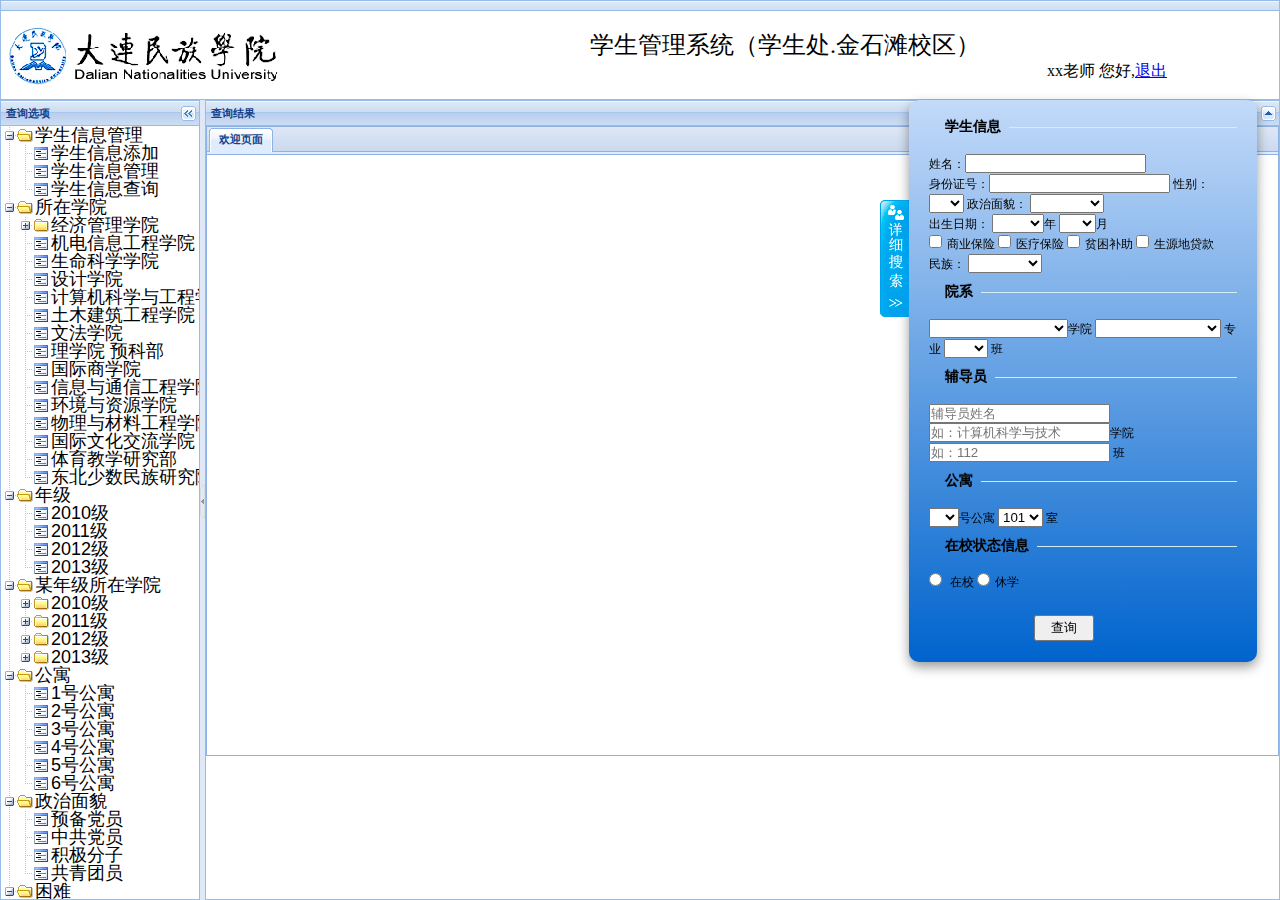
<file: web/mis_stu_main/index.html>
<!DOCTYPE html PUBLIC "-//W3C//DTD XHTML 1.0 Transitional//EN" "http://www.w3.org/TR/xhtml1/DTD/xhtml1-transitional.dtd">
<html xmlns="http://www.w3.org/1999/xhtml">
  <head>
  	<meta http-equiv="content-type" content="text/html;charset=utf-8">
    <title>学生信息管理系统(学生处.金石滩分校区)</title>
	 	<script type="text/javascript" src="static/js/UserAddFn.js"></script>
	 	<script type="text/javascript" src="static/js/UserManageFn.js"></script>
	 	<script type="text/javascript" src="static/js/UserQueryFn.js"></script>
	 	
	 	<script type="text/javascript" src="static/js/PayOutAddFn.js"></script>
	 	<script type="text/javascript" src="static/js/PayOutManageFn.js"></script>
	 	<script type="text/javascript" src="static/js/PayOutQueryFn.js"></script>
	 	
	 	<script type="text/javascript" src="static/js/InComeAddFn.js"></script>
	 	<script type="text/javascript" src="static/js/InComeManageFn.js"></script>
	 	<script type="text/javascript" src="static/js/InComeQueryFn.js"></script>
	 	
	 	<script type="text/javascript" src="Ext/adapter/ext/ext-base.js"></script>
    	<script type="text/javascript" src="Ext/ext-all-debug.js"></script>
    	<link rel="stylesheet" type="text/css" href="Ext/resources/css/ext-all.css">
    	<script type="text/javascript" src="index.js"></script>
    	<script type="text/javascript" src="static/js/menu.js"></script>
    	<script type="text/javascript" src="static/js/main.js"></script>
        <!-- 浮动窗 -->
    	<LINK rel=stylesheet type=text/css href="static/css/float.css">
     	<SCRIPT type=text/javascript src="static/js/jquery.js"></SCRIPT> 
    	<SCRIPT type=text/javascript src="static/js/kefu.js"></SCRIPT>
  	</head>
  
  <body>
  	<div id="floatTools" class="float0831">
          <div class=floatL> 
            <a style="DISPLAY: none" id="aFloatTools_Show" class="btnOpen" title=选择 onclick="javascript:$('#divFloatToolsView').animate({width: 'show', opacity: 'show'}, 'normal',function(){ $('#divFloatToolsView').show();kf_setCookie('RightFloatShown', 1, '', '/'); });$('#aFloatTools_Show').attr('style','display:none');$('#aFloatTools_Hide').attr('style','display:block');" 
            href="javascript:void(0);">展开</a> 
            <a id="aFloatTools_Hide" class="btnCtn" title=关闭 onclick="javascript:$('#divFloatToolsView').animate({width: 'hide', opacity: 'hide'}, 'normal',function(){ $('#divFloatToolsView').hide();kf_setCookie('RightFloatShown', 0, '', '/'); });$('#aFloatTools_Show').attr('style','display:block');$('#aFloatTools_Hide').attr('style','display:none');" href="javascript:void(0);">收缩 </a> 
        </div>
        <div id="divFloatToolsView" class="floatR">
            <div class=cn>
              <form action="" method="get" id="selections"> 
                <fieldset class="radios">
                    <legend>学生信息   </legend> 
                    <label for="">
                    姓名：<input type="text" />  <br />  
                    身份证号：<input type="text" />
                    
                        <!-- <label for="radio-01" class="label_radio">
                            <input type="radio" checked="" value="1" id="radio-01" name="sample-radio" />男
                        </label>
                        <label for="radio-02" class="label_radio">
                            <input type="radio" value="1" id="radio-02" name="sample-radio" />女
                        </label> -->
                        性别：
                        <select name="" id=""><option value=""></option><option value="">男</option><option value="">女</option></select>
                        政治面貌：
                        <select name="selectFace" id="selectFace">
                            <option value=""></option>
                            <option value="1">党员</option>
                            <option value="2">预备党员</option>
                            <option value="">团员</option>
                            <option value="">群众</option>
                        </select><br>
                        出生日期：<!-- <input type="text" id="year"/> -->
                        <select name="" id="">
                            <option value=""></option>
                            <option value="">1995</option>
                            <option value="">1994</option>
                            <option value="">1993</option>
                            <option value="">1992</option>
                            <option value="">1991</option>
                            <option value="">1990</option>
                        </select>年
                        <select name="selectMonth" id="selectMonth">
                            <option value=""></option>
                            <option value="">1</option>
                            <option value="">2</option>
                            <option value="">3</option>
                            <option value="">4</option>
                            <option value="">5</option>
                            <option value="">6</option>
                            <option value="">7</option>
                            <option value="">8</option>
                            <option value="">9</option>
                            <option value="">10</option>
                            <option value="">11</option>
                            <option value="">12</option>
                        </select>月<br>
                        <input type="checkbox" value="" />商业保险
                        <input type="checkbox" value="" />医疗保险
                        <input type="checkbox" value="" />贫困补助
                        <input type="checkbox" value="" />生源地贷款 <br>
                        民族：<!-- <input type="text" id="nationality" /> -->
                        <select name="" id="">
                            <option value=""></option>
                            <option value="">汉族</option>
                            <option value="">布依族</option>
                            <option value="">白族</option>
                            <option value="">苗族</option>
                            <option value="">藏族</option>
                            <option value="">维吾尔族</option>
                            <option value="">苗族</option>
                            <option value="">彝族</option>
                            <option value="">壮族 </option>
                            <option value="">朝鲜族</option>
                            <option value="">满族</option>
                            <option value="">侗族</option>
                            <option value="">土家族 </option>
                            <option value="">哈尼族</option>
                            <option value="">哈萨克族</option>
                            <option value="">傣族</option>
                            <option value="">黎族</option>
                            <option value="">僳僳族</option>
                            <option value="">佤族</option>
                            <option value="">畲族</option>
                        </select>
                    </label>
                </fieldset>
                <fieldset class="radios">
                    <legend>院系</legend> 
                    <label for=""><!-- <input type="text"placeholder="如：计算机科学与工程" /> -->
                        <select name="" id="">
                            <option value=""></option>
                            <option value="">计算机科学与工程</option>
                            <option value="">国际商</option>
                            <option value="">机电信息与通信工程</option>
                            <option value="">生命与科学</option>
                            <option value="">环境与资源</option>
                        </select>学院
                    <!-- <input type="text" placeholder="如：计算机科学与技术"/> -->
                        <select name="" id="">
                            <option value=""></option>
                            <option value="">计算机科学与技术</option>
                            <option value="">软件工程</option>
                            <option value="">网络工程</option>
                        </select>
                        专业</label>
                    <label for=""><!-- <input type="text" placeholder="如：112"/> --> 
                        <select name="" id="">
                            <option value=""></option>
                            <option value="">111</option>
                            <option value="">112</option>
                            <option value="">113</option>
                            <option value="">114</option>
                            <option value="">115</option>
                        </select>
                        班</label>
                  
                </fieldset>
                <fieldset class="radios">
                    <legend>辅导员</legend> 
                    <label for="">
                        <input type="text" placeholder="辅导员姓名"/>
                        <input type="text" placeholder="如：计算机科学与技术"/>学院
                        <input type="text"placeholder="如：112"> 班
                    </label>
                </fieldset>
                <fieldset class="radios">
                    <legend>公寓</legend> 
                    <label for=""> 
                        <select name="selectDepartment" id="">
                        <option value=""></option>
                        <option value="">1</option>
                        <option value="">2</option>
                        <option value="">3</option>
                        <option value="">4</option>
                        <option value="">5</option>
                        <option value="">6</option>
                        </select>号公寓
                        <!-- <input type="text" placeholder="如：203"> -->
                        <select name="" id="">
                            <option value="">101</option>
                            <option value="">102</option>
                            <option value="">103</option>
                            <option value="">104</option>
                            <option value="">105</option>
                            <option value="">106</option>
                            <option value="">107</option>
                            <option value="">108</option>
                            <option value="">109</option>
                            <option value="">110</option>
                            <option value="">111</option>
                            <option value="">112</option>
                            <option value="">113</option>
                            <option value="">114</option>
                            <option value="">115</option>
                        </select>
                        室
                    </label>

                </fieldset>
                <fieldset class="radios">
                    <legend>在校状态信息</legend> 
                     <input name="sex" type="radio" value="m" /> 在校
                     <input name="sex" type="radio" value="fm" />休学
                </fieldset> 
                <input type="submit"value="查询" name="submit">

            </form>  

 </div>
</div>
</div>
    <div id="loginForm"></div>
  </body>
</html>
</file>
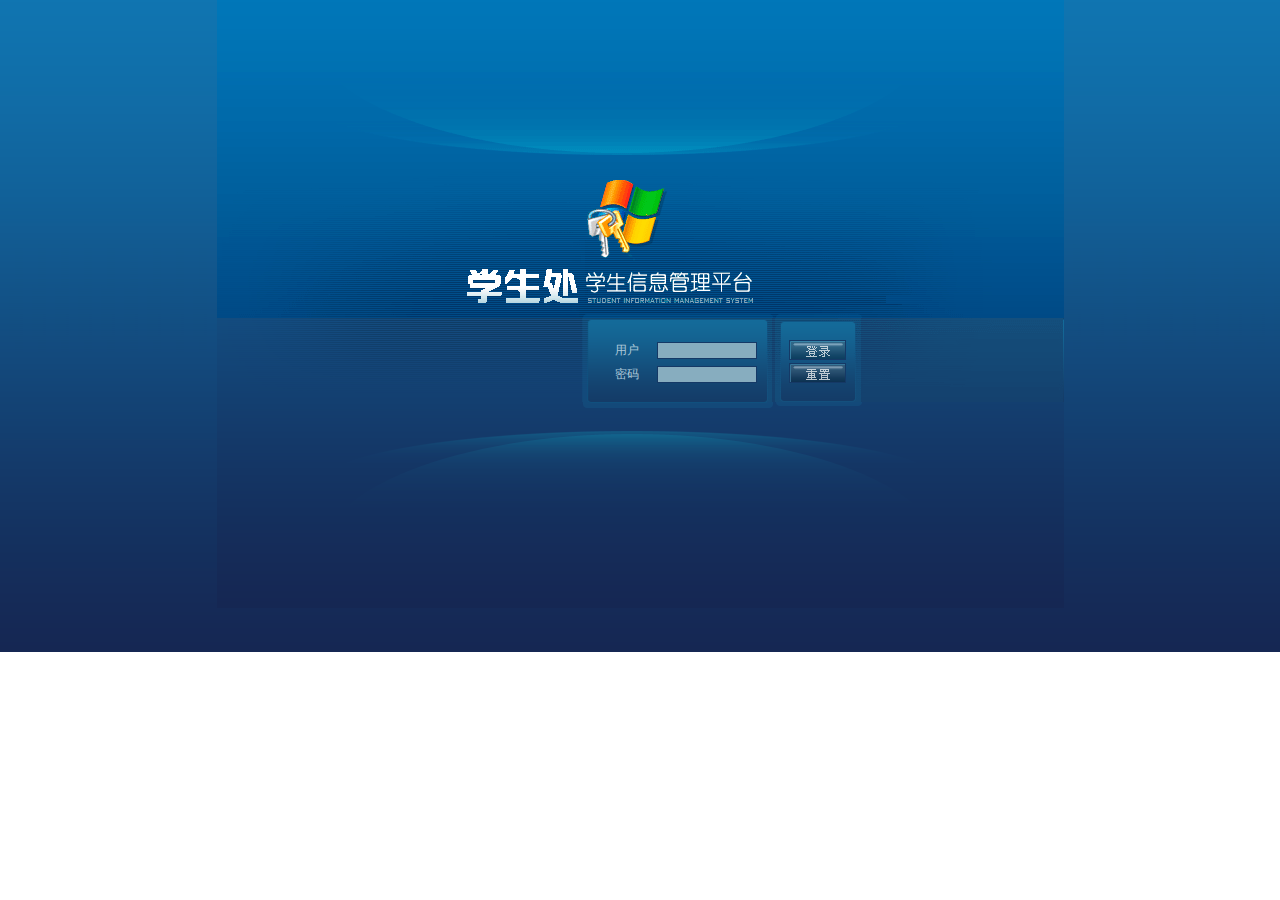
<file: web/login/login.html>
﻿<html xmlns="http://www.w3.org/1999/xhtml">
<head>
<meta http-equiv="Content-Type" content="text/html; charset=utf-8" />
<title>学生管理系统（学生处）</title>
<link rel="stylesheet" type="text/css" href="css/login.css">

</head>

<body>
<center>
<div class="third_td"></div>
<div class="table_from">
<table class="table_over">
<tr>
    <td class="fivth_td"></td>
    <td class="sixth_td">
    <form action="#" method="#">
      <table class="table_frame">
             <tr>
               <td valign="bottom" class="user_word"><div align="left"><span class="STYLE3">用户</span></div></td>
               <td class="little_space" valign="bottom">&nbsp;</td>
                <td valign="bottom" class="form_td">
                  <div align="left">
                    <input type="text" name="textfield" id="textfield">
                  </div>
                </td>
             </tr>
             <tr>
               <td valign="bottom" class="user_word"><div align="left"><span class="STYLE3">密码</span></div></td>
               <td class="little_space" valign="bottom">&nbsp;</td>
               <td valign="bottom" class="form_td">
                <input type="password" name="textfield2" id="textfield2">
               </td>
             </tr>
        </table>
        <input type="submit" class="form_btn" value="" id="submit">
        <br />
        <input type="reset" class="form_btn" value="" id="reset">
    </form>
    </td>
</tr>
<tr>
</tr>
</table>
</div>
<div class="eighteen_td"></div>
</center>
</body>
</html>
</file>
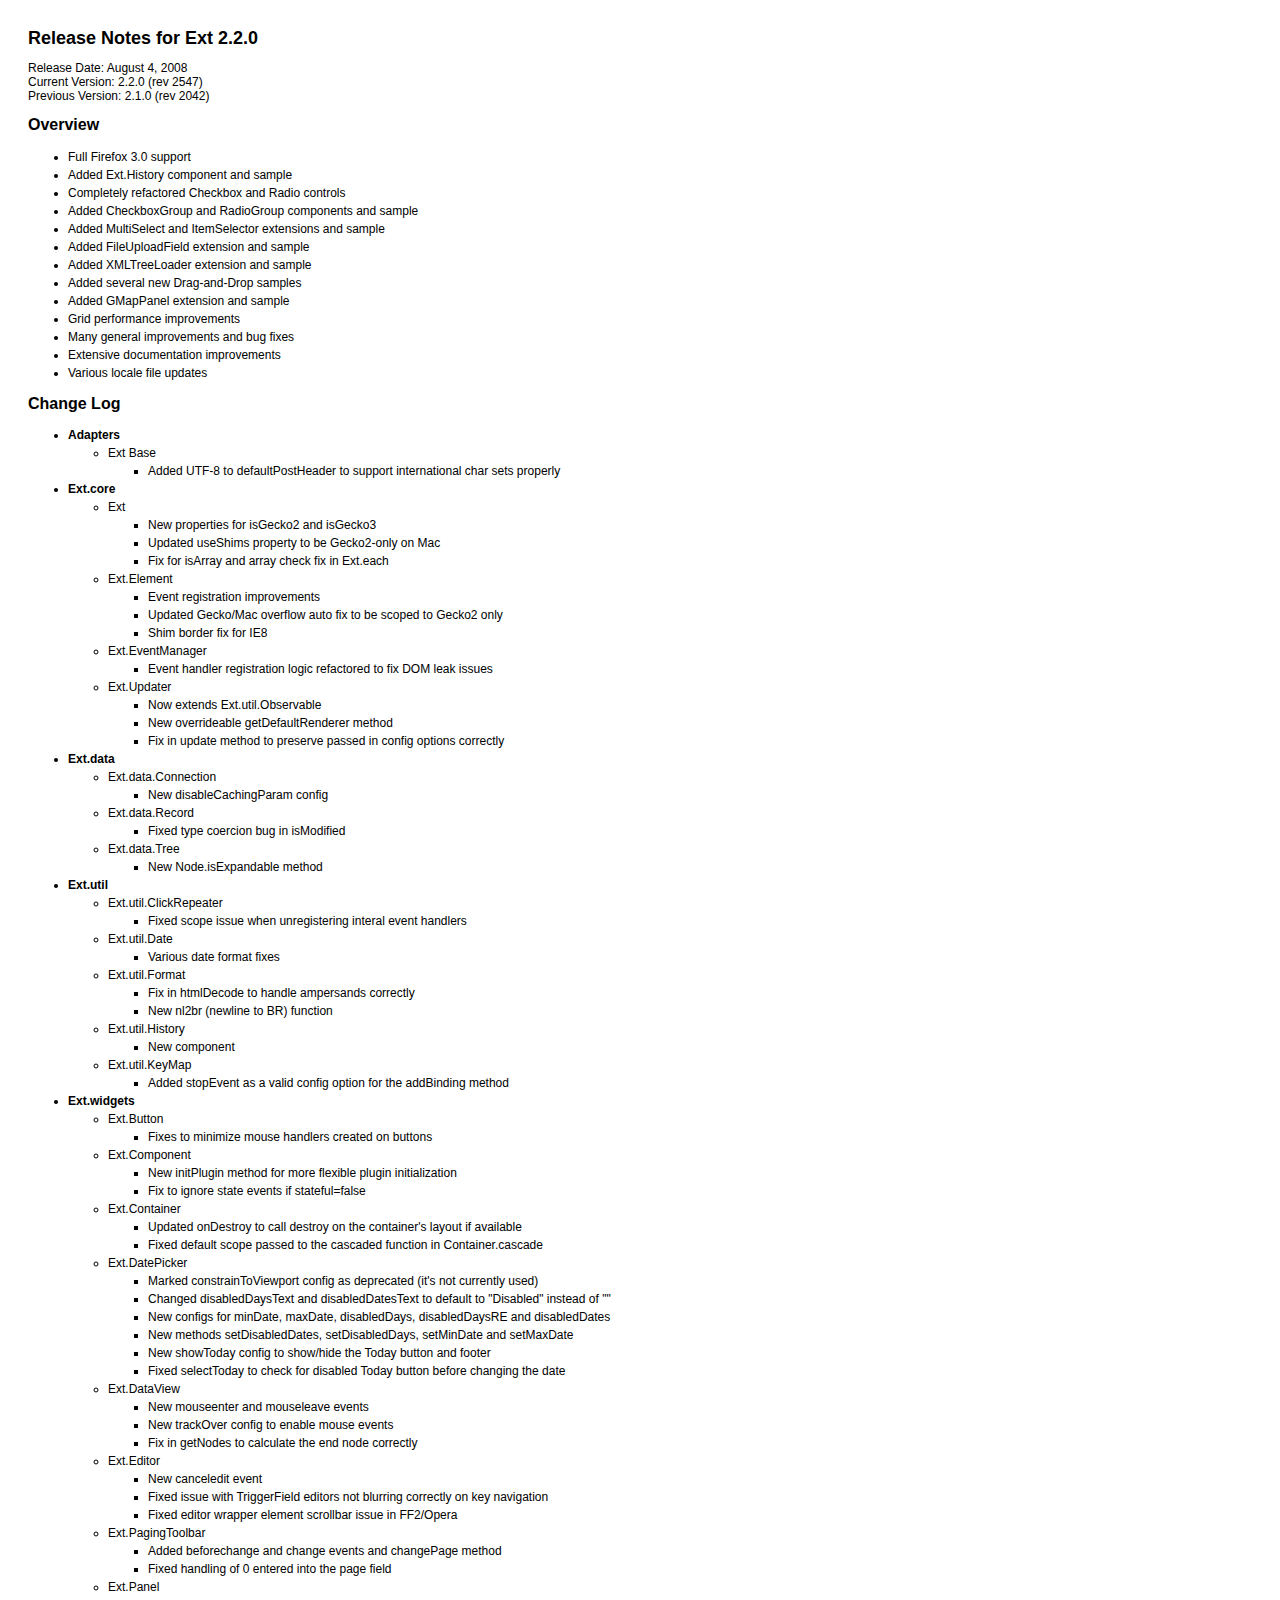
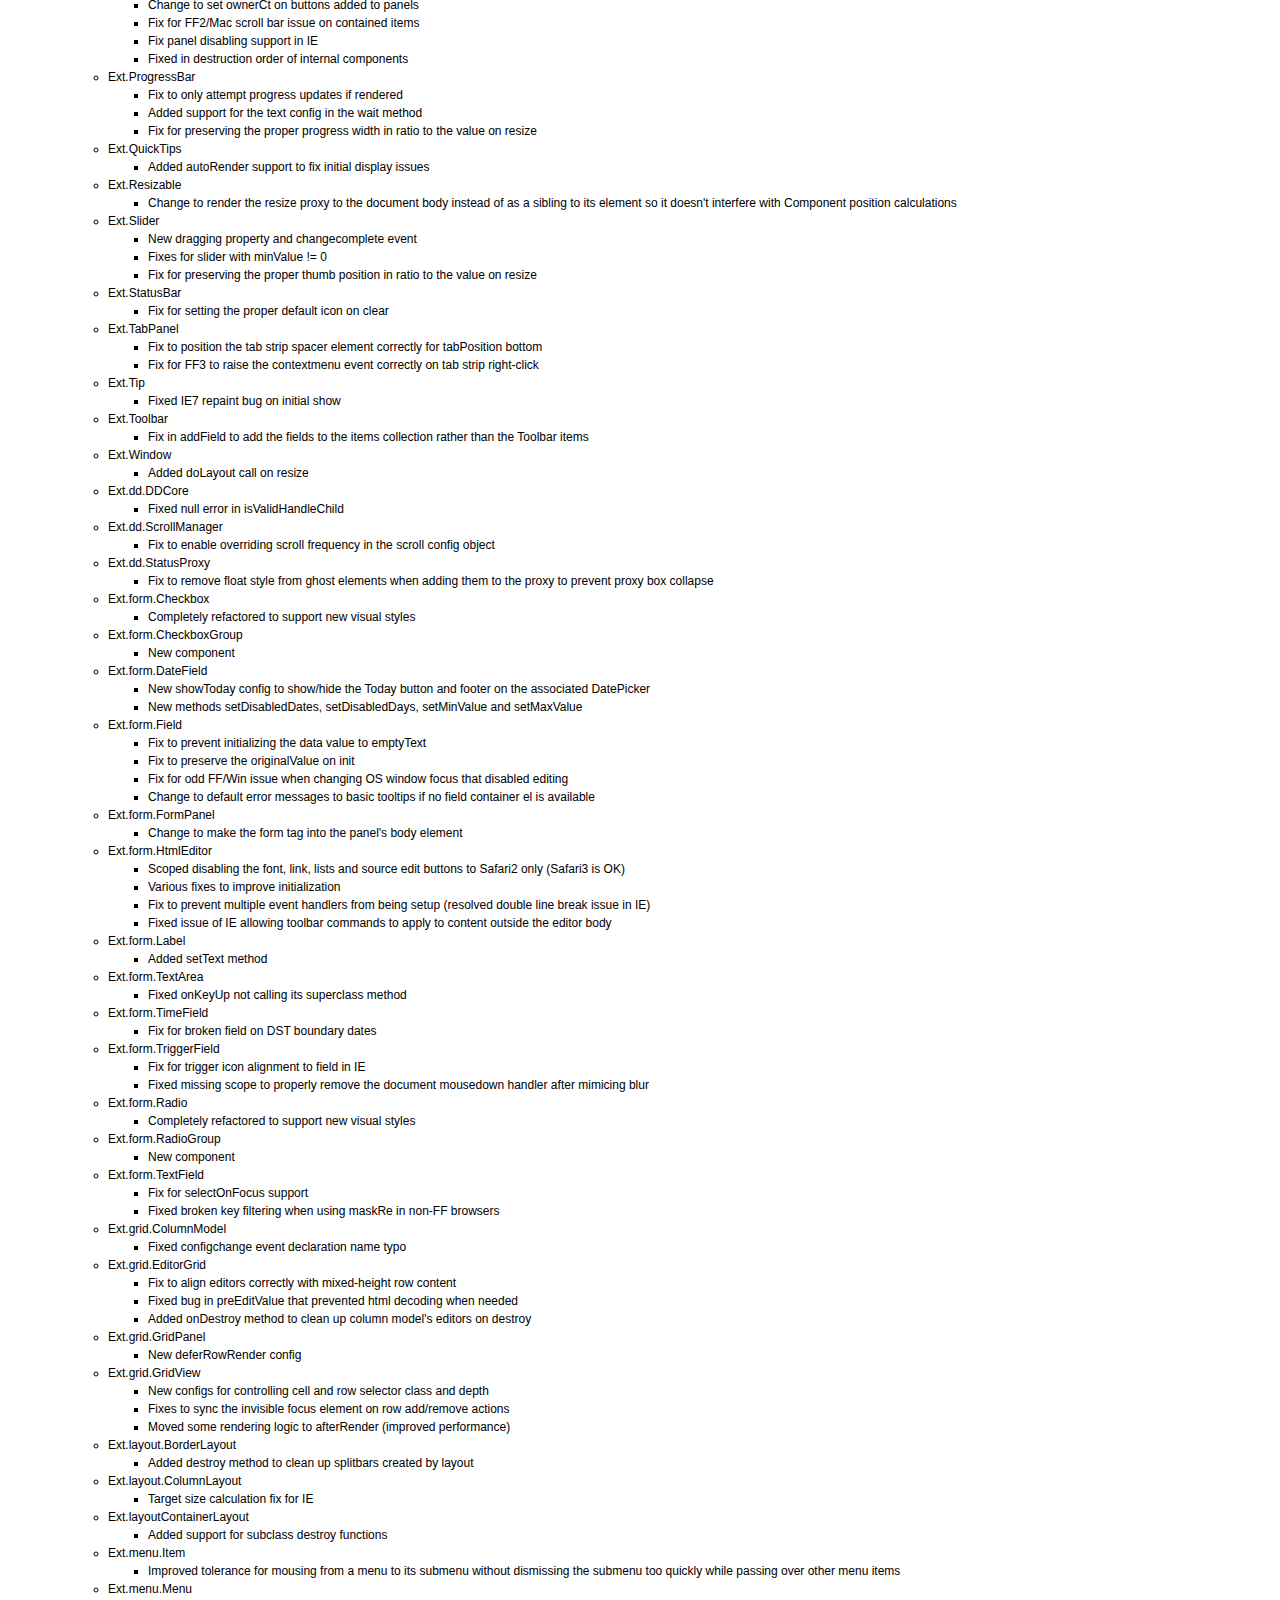
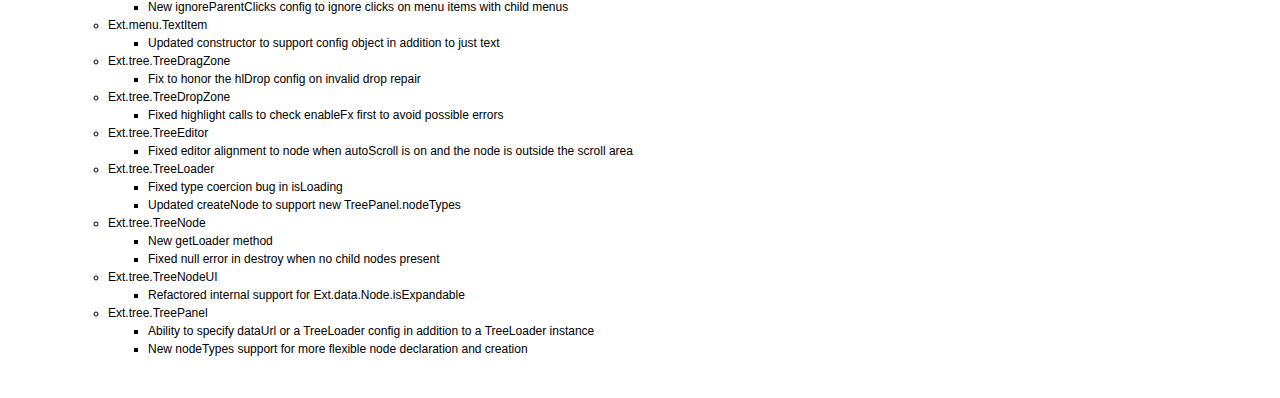
<file: web/mis_stu_main/Ext/CHANGES.html>
<html>
<head>
	<title>Ext Release Notes for 2.2.0</title>
	<style>
		* {
			font-family: 'helvetica', tahoma, verdana, sans-serif;
			font-size: 12px;
		}
		body { padding: 20px; }
		h1 { font-size: 18px; }
		h2 { font-size: 16px; }
		h3 { font-size: 14px; }
		li { padding: 2px 0; }
	</style>
</head>

<body>

<h1>Release Notes for Ext 2.2.0</h1>

<p>
	Release Date: August 4, 2008<br/>
	Current Version: 2.2.0 (rev 2547) <br/>
	Previous Version: 2.1.0 (rev 2042)
</p>

<h2>Overview</h2>
<ul>
	<li>Full Firefox 3.0 support</li>
	<li>Added Ext.History component and sample</li>
	<li>Completely refactored Checkbox and Radio controls</li>
	<li>Added CheckboxGroup and RadioGroup components and sample</li>
	<li>Added MultiSelect and ItemSelector extensions and sample</li>
	<li>Added FileUploadField extension and sample</li>
	<li>Added XMLTreeLoader extension and sample</li>
	<li>Added several new Drag-and-Drop samples</li>
	<li>Added GMapPanel extension and sample</li>
	<li>Grid performance improvements</li>
	<li>Many general improvements and bug fixes</li>
	<li>Extensive documentation improvements</li>
	<li>Various locale file updates</li>
</ul>

<h2>Change Log</h2>
<ul>
	<li><strong>Adapters</strong></li>
	<ul>
		<li>Ext Base</li>
		<ul>
			<li>Added UTF-8 to defaultPostHeader to support international char sets properly</li>
		</ul>
	</ul>

	<li><strong>Ext.core</strong></li>
	<ul>
		<li>Ext</li>
		<ul>
			<li>New properties for isGecko2 and isGecko3</li>
			<li>Updated useShims property to be Gecko2-only on Mac</li>
			<li>Fix for isArray and array check fix in Ext.each</li>
		</ul>
		<li>Ext.Element</li>
		<ul>
			<li>Event registration improvements</li>
			<li>Updated Gecko/Mac overflow auto fix to be scoped to Gecko2 only</li>
			<li>Shim border fix for IE8</li>
		</ul>
		<li>Ext.EventManager</li>
		<ul>
			<li>Event handler registration logic refactored to fix DOM leak issues</li>
		</ul>
		<li>Ext.Updater</li>
		<ul>
			<li>Now extends Ext.util.Observable</li>
			<li>New overrideable getDefaultRenderer method</li>
			<li>Fix in update method to preserve passed in config options correctly</li>
		</ul>
	</ul>

	<li><strong>Ext.data</strong></li>
	<ul>
		<li>Ext.data.Connection</li>
		<ul>
			<li>New disableCachingParam config</li>
		</ul>
		<li>Ext.data.Record</li>
		<ul>
			<li>Fixed type coercion bug in isModified</li>
		</ul>
		<li>Ext.data.Tree</li>
		<ul>
			<li>New Node.isExpandable method</li>
		</ul>
	</ul>

	<li><strong>Ext.util</strong></li>
	<ul>
		<li>Ext.util.ClickRepeater</li>
		<ul>
			<li>Fixed scope issue when unregistering interal event handlers</li>
		</ul>
		<li>Ext.util.Date</li>
		<ul>
			<li>Various date format fixes</li>
		</ul>
		<li>Ext.util.Format</li>
		<ul>
			<li>Fix in htmlDecode to handle ampersands correctly</li>
			<li>New nl2br (newline to BR) function</li>
		</ul>
		<li>Ext.util.History</li>
		<ul>
			<li>New component</li>
		</ul>
		<li>Ext.util.KeyMap</li>
		<ul>
			<li>Added stopEvent as a valid config option for the addBinding method</li>
		</ul>
	</ul>

	<li><strong>Ext.widgets</strong></li>
	<ul>
		<li>Ext.Button</li>
		<ul>
			<li>Fixes to minimize mouse handlers created on buttons</li>
		</ul>
		<li>Ext.Component</li>
		<ul>
			<li>New initPlugin method for more flexible plugin initialization</li>
			<li>Fix to ignore state events if stateful=false</li>
		</ul>
		<li>Ext.Container</li>
		<ul>
			<li>Updated onDestroy to call destroy on the container's layout if available</li>
			<li>Fixed default scope passed to the cascaded function in Container.cascade</li>
		</ul>
		<li>Ext.DatePicker</li>
		<ul>
			<li>Marked constrainToViewport config as deprecated (it's not currently used)</li>
			<li>Changed disabledDaysText and disabledDatesText to default to "Disabled" instead of ""</li>
			<li>New configs for minDate, maxDate, disabledDays, disabledDaysRE and disabledDates</li>
			<li>New methods setDisabledDates, setDisabledDays, setMinDate and setMaxDate</li>
			<li>New showToday config to show/hide the Today button and footer</li>
			<li>Fixed selectToday to check for disabled Today button before changing the date</li>
		</ul>
		<li>Ext.DataView</li>
		<ul>
			<li>New mouseenter and mouseleave events</li>
			<li>New trackOver config to enable mouse events</li>
			<li>Fix in getNodes to calculate the end node correctly</li>
		</ul>
		<li>Ext.Editor</li>
		<ul>
			<li>New canceledit event</li>
			<li>Fixed issue with TriggerField editors not blurring correctly on key navigation</li>
			<li>Fixed editor wrapper element scrollbar issue in FF2/Opera</li>
		</ul>
		<li>Ext.PagingToolbar</li>
		<ul>
			<li>Added beforechange and change events and changePage method</li>
			<li>Fixed handling of 0 entered into the page field</li>
		</ul>
		<li>Ext.Panel</li>
		<ul>
			<li>Change to set ownerCt on buttons added to panels</li>
			<li>Fix for FF2/Mac scroll bar issue on contained items</li>
			<li>Fix panel disabling support in IE</li>
			<li>Fixed in destruction order of internal components</li>
		</ul>
		<li>Ext.ProgressBar</li>
		<ul>
			<li>Fix to only attempt progress updates if rendered</li>
			<li>Added support for the text config in the wait method</li>
			<li>Fix for preserving the proper progress width in ratio to the value on resize</li>
		</ul>
		<li>Ext.QuickTips</li>
		<ul>
			<li>Added autoRender support to fix initial display issues</li>
		</ul>
		<li>Ext.Resizable</li>
		<ul>
			<li>Change to render the resize proxy to the document body instead of as a sibling to its element so it doesn't interfere with Component position calculations</li>
		</ul>
		<li>Ext.Slider</li>
		<ul>
			<li>New dragging property and changecomplete event</li>
			<li>Fixes for slider with minValue != 0</li>
			<li>Fix for preserving the proper thumb position in ratio to the value on resize</li>
		</ul>
		<li>Ext.StatusBar</li>
		<ul>
			<li>Fix for setting the proper default icon on clear</li>
		</ul>
		<li>Ext.TabPanel</li>
		<ul>
			<li>Fix to position the tab strip spacer element correctly for tabPosition bottom</li>
			<li>Fix for FF3 to raise the contextmenu event correctly on tab strip right-click</li>
		</ul>
		<li>Ext.Tip</li>
		<ul>
			<li>Fixed IE7 repaint bug on initial show</li>
		</ul>
		<li>Ext.Toolbar</li>
		<ul>
			<li>Fix in addField to add the fields to the items collection rather than the Toolbar items</li>
		</ul>
		<li>Ext.Window</li>
		<ul>
			<li>Added doLayout call on resize</li>
		</ul>
		<li>Ext.dd.DDCore</li>
		<ul>
			<li>Fixed null error in isValidHandleChild</li>
		</ul>
		<li>Ext.dd.ScrollManager</li>
		<ul>
			<li>Fix to enable overriding scroll frequency in the scroll config object</li>
		</ul>
		<li>Ext.dd.StatusProxy</li>
		<ul>
			<li>Fix to remove float style from ghost elements when adding them to the proxy to prevent proxy box collapse</li>
		</ul>
		<li>Ext.form.Checkbox</li>
		<ul>
			<li>Completely refactored to support new visual styles</li>
		</ul>
		<li>Ext.form.CheckboxGroup</li>
		<ul>
			<li>New component</li>
		</ul>
		<li>Ext.form.DateField</li>
		<ul>
			<li>New showToday config to show/hide the Today button and footer on the associated DatePicker</li>
			<li>New methods setDisabledDates, setDisabledDays, setMinValue and setMaxValue</li>
		</ul>
		<li>Ext.form.Field</li>
		<ul>
			<li>Fix to prevent initializing the data value to emptyText</li>
			<li>Fix to preserve the originalValue on init</li>
			<li>Fix for odd FF/Win issue when changing OS window focus that disabled editing</li>
			<li>Change to default error messages to basic tooltips if no field container el is available</li>
		</ul>
		<li>Ext.form.FormPanel</li>
		<ul>
			<li>Change to make the form tag into the panel's body element</li>
		</ul>
		<li>Ext.form.HtmlEditor</li>
		<ul>
			<li>Scoped disabling the font, link, lists and source edit buttons to Safari2 only (Safari3 is OK)</li>
			<li>Various fixes to improve initialization</li>
			<li>Fix to prevent multiple event handlers from being setup (resolved double line break issue in IE)</li>
			<li>Fixed issue of IE allowing toolbar commands to apply to content outside the editor body</li>
		</ul>
		<li>Ext.form.Label</li>
		<ul>
			<li>Added setText method</li>
		</ul>
		<li>Ext.form.TextArea</li>
		<ul>
			<li>Fixed onKeyUp not calling its superclass method</li>
		</ul>
		<li>Ext.form.TimeField</li>
		<ul>
			<li>Fix for broken field on DST boundary dates</li>
		</ul>
		<li>Ext.form.TriggerField</li>
		<ul>
			<li>Fix for trigger icon alignment to field in IE</li>
			<li>Fixed missing scope to properly remove the document mousedown handler after mimicing blur</li>
		</ul>
		<li>Ext.form.Radio</li>
		<ul>
			<li>Completely refactored to support new visual styles</li>
		</ul>
		<li>Ext.form.RadioGroup</li>
		<ul>
			<li>New component</li>
		</ul>
		<li>Ext.form.TextField</li>
		<ul>
			<li>Fix for selectOnFocus support</li>
			<li>Fixed broken key filtering when using maskRe in non-FF browsers</li>
		</ul>
		<li>Ext.grid.ColumnModel</li>
		<ul>
			<li>Fixed configchange event declaration name typo</li>
		</ul>
		<li>Ext.grid.EditorGrid</li>
		<ul>
			<li>Fix to align editors correctly with mixed-height row content</li>
			<li>Fixed bug in preEditValue that prevented html decoding when needed</li>
			<li>Added onDestroy method to clean up column model's editors on destroy</li>
		</ul>
		<li>Ext.grid.GridPanel</li>
		<ul>
			<li>New deferRowRender config</li>
		</ul>
		<li>Ext.grid.GridView</li>
		<ul>
			<li>New configs for controlling cell and row selector class and depth</li>
			<li>Fixes to sync the invisible focus element on row add/remove actions</li>
			<li>Moved some rendering logic to afterRender (improved performance)</li>
		</ul>
		<li>Ext.layout.BorderLayout</li>
		<ul>
			<li>Added destroy method to clean up splitbars created by layout</li>
		</ul>
		<li>Ext.layout.ColumnLayout</li>
		<ul>
			<li>Target size calculation fix for IE</li>
		</ul>
		<li>Ext.layoutContainerLayout</li>
		<ul>
			<li>Added support for subclass destroy functions</li>
		</ul>
		<li>Ext.menu.Item</li>
		<ul>
			<li>Improved tolerance for mousing from a menu to its submenu without dismissing the submenu too quickly while passing over other menu items</li>
		</ul>
		<li>Ext.menu.Menu</li>
		<ul>
			<li>New ignoreParentClicks config to ignore clicks on menu items with child menus</li>
		</ul>
		<li>Ext.menu.TextItem</li>
		<ul>
			<li>Updated constructor to support config object in addition to just text</li>
		</ul>
		<li>Ext.tree.TreeDragZone</li>
		<ul>
			<li>Fix to honor the hlDrop config on invalid drop repair</li>
		</ul>
		<li>Ext.tree.TreeDropZone</li>
		<ul>
			<li>Fixed highlight calls to check enableFx first to avoid possible errors</li>
		</ul>
		<li>Ext.tree.TreeEditor</li>
		<ul>
			<li>Fixed editor alignment to node when autoScroll is on and the node is outside the scroll area</li>
		</ul>
		<li>Ext.tree.TreeLoader</li>
		<ul>
			<li>Fixed type coercion bug in isLoading</li>
			<li>Updated createNode to support new TreePanel.nodeTypes</li>
		</ul>
		<li>Ext.tree.TreeNode</li>
		<ul>
			<li>New getLoader method</li>
			<li>Fixed null error in destroy when no child nodes present</li>
		</ul>
		<li>Ext.tree.TreeNodeUI</li>
		<ul>
			<li>Refactored internal support for Ext.data.Node.isExpandable</li>
		</ul>
		<li>Ext.tree.TreePanel</li>
		<ul>
			<li>Ability to specify dataUrl or a TreeLoader config in addition to a TreeLoader instance</li>
			<li>New nodeTypes support for more flexible node declaration and creation</li>
		</ul>
	</ul>

</ul>
</body>
</html>
</file>
<file: web/mis_stu_main/Ext/resources/css/ext-all.css>
/*
 * Ext JS Library 2.2
 * Copyright(c) 2006-2008, Ext JS, LLC.
 * licensing@extjs.com
 * 
 * http://extjs.com/license
 */

html,body,div,dl,dt,dd,ul,ol,li,h1,h2,h3,h4,h5,h6,pre,form,fieldset,input,p,blockquote,th,td{margin:0;padding:0;}
img,body,html{border:0;}
address,caption,cite,code,dfn,em,strong,th,var{font-style:normal;font-weight:normal;}
ol,ul{list-style:none;}
caption,th{text-align:left;}
h1,h2,h3,h4,h5,h6{font-size:100%;}
q:before,q:after{content:'';}

.ext-el-mask{z-index:20000;position:absolute;top:0;left:0;-moz-opacity:0.5;opacity:.50;filter:alpha(opacity=50);background-color:#CCC;width:100%;height:100%;zoom:1;}
.ext-el-mask-msg{z-index:20001;position:absolute;top:0;left:0;border:1px solid #6593cf;background:#c3daf9 url(../images/default/box/tb-blue.gif) repeat-x 0 -16px;padding:2px;}
.ext-el-mask-msg div{padding:5px 10px 5px 10px;background:#eee;border:1px solid #a3bad9;color:#222;font:normal 11px tahoma,arial,helvetica,sans-serif;cursor:wait;}
.ext-shim{position:absolute;visibility:hidden;left:0;top:0;overflow:hidden;}
.ext-ie .ext-shim{filter:alpha(opacity=0);}
.ext-ie6 .ext-shim{margin-left:5px;margin-top:3px;}
.x-mask-loading div{padding:5px 10px 5px 25px;background:#fbfbfb url( '../images/default/grid/loading.gif' ) no-repeat 5px 5px;line-height:16px;}
.x-hidden,.x-hide-offsets{position:absolute;left:-10000px;top:-10000px;visibility:hidden;}
.x-hide-display{display:none!important;}
.x-hide-visibility{visibility:hidden!important;}
.x-masked{overflow:hidden!important;}
.x-masked select,.x-masked object,.x-masked embed{visibility:hidden;}
.x-layer{visibility:hidden;}
.x-unselectable,.x-unselectable *{-moz-user-select:none;-khtml-user-select:none;}
.x-repaint{zoom:1;background-color:transparent;-moz-outline:none;}
.x-item-disabled{color:gray;cursor:default;opacity:.6;-moz-opacity:.6;filter:alpha(opacity=60);}
.x-item-disabled *{color:gray!important;cursor:default!important;}
.x-splitbar-proxy{position:absolute;visibility:hidden;z-index:20001;background:#aaa;zoom:1;line-height:1px;font-size:1px;overflow:hidden;}
.x-splitbar-h,.x-splitbar-proxy-h{cursor:e-resize;cursor:col-resize;}
.x-splitbar-v,.x-splitbar-proxy-v{cursor:s-resize;cursor:row-resize;}
.x-color-palette{width:150px;height:92px;cursor:pointer;}
.x-color-palette a{border:1px solid #fff;float:left;padding:2px;text-decoration:none;-moz-outline:0 none;outline:0 none;cursor:pointer;}
.x-color-palette a:hover,.x-color-palette a.x-color-palette-sel{border:1px solid #8BB8F3;background:#deecfd;}
.x-color-palette em{display:block;border:1px solid #ACA899;}
.x-color-palette em span{cursor:pointer;display:block;height:10px;line-height:10px;width:10px;}
.x-ie-shadow{display:none;position:absolute;overflow:hidden;left:0;top:0;background:#777;zoom:1;}
.x-shadow{display:none;position:absolute;overflow:hidden;left:0;top:0;}
.x-shadow *{overflow:hidden;}
.x-shadow *{padding:0;border:0;margin:0;clear:none;zoom:1;}
.x-shadow .xstc,.x-shadow .xsbc{height:6px;float:left;}
.x-shadow .xstl,.x-shadow .xstr,.x-shadow .xsbl,.x-shadow .xsbr{width:6px;height:6px;float:left;}
.x-shadow .xsc{width:100%;}
.x-shadow .xsml,.x-shadow .xsmr{width:6px;float:left;height:100%;}
.x-shadow .xsmc{float:left;height:100%;background:transparent url( ../images/default/shadow-c.png );}
.x-shadow .xst,.x-shadow .xsb{height:6px;overflow:hidden;width:100%;}
.x-shadow .xsml{background:transparent url( ../images/default/shadow-lr.png ) repeat-y 0 0;}
.x-shadow .xsmr{background:transparent url( ../images/default/shadow-lr.png ) repeat-y -6px 0;}
.x-shadow .xstl{background:transparent url( ../images/default/shadow.png ) no-repeat 0 0;}
.x-shadow .xstc{background:transparent url( ../images/default/shadow.png ) repeat-x 0 -30px;}
.x-shadow .xstr{background:transparent url( ../images/default/shadow.png ) repeat-x 0 -18px;}
.x-shadow .xsbl{background:transparent url( ../images/default/shadow.png ) no-repeat 0 -12px;}
.x-shadow .xsbc{background:transparent url( ../images/default/shadow.png ) repeat-x 0 -36px;}
.x-shadow .xsbr{background:transparent url( ../images/default/shadow.png ) repeat-x 0 -6px;}
.loading-indicator{font-size:11px;background-image:url(../images/default/grid/loading.gif);background-repeat:no-repeat;background-position:left;padding-left:20px;line-height:16px;margin:3px;}
.x-text-resize{position:absolute;left:-1000px;top:-1000px;visibility:hidden;zoom:1;}
.x-drag-overlay{width:100%;height:100%;display:none;position:absolute;left:0;top:0;background-image:url(../images/default/s.gif);z-index:20000;}
.x-clear{clear:both;height:0;overflow:hidden;line-height:0;font-size:0;}
.x-spotlight{z-index:8999;position:absolute;top:0;left:0;-moz-opacity:0.5;opacity:.50;filter:alpha(opacity=50);background-color:#CCC;width:0;height:0;zoom:1;}

.x-tab-panel{overflow:hidden;}
.x-tab-panel-header,.x-tab-panel-footer{background:#deecfd;border:1px solid #8db2e3;overflow:hidden;zoom:1;}
.x-tab-panel-header{border:1px solid #8db2e3;padding-bottom:2px;}
.x-tab-panel-footer{border:1px solid #8db2e3;padding-top:2px;}
.x-tab-strip-wrap{width:100%;overflow:hidden;position:relative;zoom:1;}
ul.x-tab-strip{display:block;width:5000px;zoom:1;}
ul.x-tab-strip-top{padding-top:1px;background:url(../images/default/tabs/tab-strip-bg.gif) #cedff5 repeat-x bottom;border-bottom:1px solid #8db2e3;}
ul.x-tab-strip-bottom{padding-bottom:1px;background:url(../images/default/tabs/tab-strip-btm-bg.gif) #cedff5 repeat-x top;border-top:1px solid #8db2e3;border-bottom:0 none;}
.x-tab-panel-header-plain .x-tab-strip-top{background:transparent!important;padding-top:0!important;}
.x-tab-panel-header-plain{background:transparent!important;border-width:0!important;padding-bottom:0!important;}
.x-tab-panel-header-plain .x-tab-strip-spacer,.x-tab-panel-footer-plain .x-tab-strip-spacer{border:1px solid #8db2e3;height:2px;background:#deecfd;font-size:1px;line-height:1px;}
.x-tab-panel-header-plain .x-tab-strip-spacer{border-top:0 none;}
.x-tab-panel-footer-plain .x-tab-strip-spacer{border-bottom:0 none;}
.x-tab-panel-footer-plain .x-tab-strip-bottom{background:transparent!important;padding-bottom:0!important;}
.x-tab-panel-footer-plain{background:transparent!important;border-width:0!important;padding-top:0!important;}
.ext-border-box .x-tab-panel-header-plain .x-tab-strip-spacer,.ext-border-box .x-tab-panel-footer-plain .x-tab-strip-spacer{height:3px;}
ul.x-tab-strip li{float:left;margin-left:2px;}
ul.x-tab-strip li.x-tab-edge{float:left;margin:0!important;padding:0!important;border:0 none!important;font-size:1px!important;line-height:1px!important;overflow:hidden;zoom:1;background:transparent!important;width:1px;}
.x-tab-strip a,.x-tab-strip span,.x-tab-strip em{display:block;}
.x-tab-strip a{text-decoration:none!important;-moz-outline:none;outline:none;cursor:pointer;}
.x-tab-strip-inner{overflow:hidden;text-overflow:ellipsis;}
.x-tab-strip span.x-tab-strip-text{font:normal 11px tahoma,arial,helvetica;color:#416aa3;white-space:nowrap;cursor:pointer;padding:4px 0;}
.x-tab-strip-top .x-tab-with-icon .x-tab-right{padding-left:6px;}
.x-tab-strip .x-tab-with-icon span.x-tab-strip-text{padding-left:20px;background-position:0 3px;background-repeat:no-repeat;}
.x-tab-strip-over span.x-tab-strip-text{color:#15428b;}
.x-tab-strip-active,.x-tab-strip-active a.x-tab-right{cursor:default;}
.x-tab-strip-active span.x-tab-strip-text{cursor:default;color:#15428b;font-weight:bold;}
.x-tab-strip-disabled .x-tabs-text{cursor:default;color:#aaa;}
.x-tab-panel-body{overflow:hidden;}
.x-tab-panel-bwrap{overflow:hidden;}
.ext-ie .x-tab-strip .x-tab-right{position:relative;}
.x-tab-strip-top .x-tab-strip-active .x-tab-right{margin-bottom:-1px;}
.x-tab-strip-top .x-tab-strip-active .x-tab-right span.x-tab-strip-text{padding-bottom:5px;}
.x-tab-strip-bottom .x-tab-strip-active .x-tab-right{margin-top:-1px;}
.x-tab-strip-bottom .x-tab-strip-active .x-tab-right span.x-tab-strip-text{padding-top:5px;}
.x-tab-strip-top .x-tab-right{background:transparent url(../images/default/tabs/tabs-sprite.gif) no-repeat 0 -51px;padding-left:10px;}
.x-tab-strip-top .x-tab-left{background:transparent url(../images/default/tabs/tabs-sprite.gif) no-repeat right -351px;padding-right:10px;}
.x-tab-strip-top .x-tab-strip-inner{background:transparent url(../images/default/tabs/tabs-sprite.gif) repeat-x 0 -201px;}
.x-tab-strip-top .x-tab-strip-over .x-tab-right{background-position:0 -101px;}
.x-tab-strip-top .x-tab-strip-over .x-tab-left{background-position:right -401px;}
.x-tab-strip-top .x-tab-strip-over .x-tab-strip-inner{background-position:0 -251px;}
.x-tab-strip-top .x-tab-strip-active .x-tab-right{background-position:0 0;}
.x-tab-strip-top .x-tab-strip-active .x-tab-left{background-position:right -301px;}
.x-tab-strip-top .x-tab-strip-active .x-tab-strip-inner{background-position:0 -151px;}
.x-tab-strip-bottom .x-tab-right{background:url(../images/default/tabs/tab-btm-inactive-right-bg.gif) no-repeat bottom right;}
.x-tab-strip-bottom .x-tab-left{background:url(../images/default/tabs/tab-btm-inactive-left-bg.gif) no-repeat bottom left;}
.x-tab-strip-bottom .x-tab-strip-active .x-tab-right{background:url(../images/default/tabs/tab-btm-right-bg.gif) no-repeat bottom left;}
.x-tab-strip-bottom .x-tab-strip-active .x-tab-left{background:url(../images/default/tabs/tab-btm-left-bg.gif) no-repeat bottom right;}
.x-tab-strip-bottom .x-tab-left{padding:0 10px;}
.x-tab-strip-bottom .x-tab-right{padding:0;}
.x-tab-strip .x-tab-strip-close{display:none;}
.x-tab-strip-closable{position:relative;}
.x-tab-strip-closable .x-tab-left{padding-right:19px;}
.x-tab-strip .x-tab-strip-closable a.x-tab-strip-close{background-image:url(../images/default/tabs/tab-close.gif);opacity:.6;-moz-opacity:.6;background-repeat:no-repeat;display:block;width:11px;height:11px;position:absolute;top:3px;right:3px;cursor:pointer;z-index:2;}
.x-tab-strip .x-tab-strip-active a.x-tab-strip-close{opacity:.8;-moz-opacity:.8;}
.x-tab-strip .x-tab-strip-closable a.x-tab-strip-close:hover{background-image:url(../images/default/tabs/tab-close.gif);opacity:1;-moz-opacity:1;}
.x-tab-panel-body{border:1px solid #8db2e3;background:#fff;}
.x-tab-panel-body-top{border-top:0 none;}
.x-tab-panel-body-bottom{border-bottom:0 none;}
.x-tab-scroller-left{background:transparent url(../images/default/tabs/scroll-left.gif) no-repeat -18px 0;border-bottom:1px solid #8db2e3;width:18px;position:absolute;left:0;top:0;z-index:10;cursor:pointer;}
.x-tab-scroller-left-over{background-position:0 0;}
.x-tab-scroller-left-disabled{background-position:-18px 0;opacity:.5;-moz-opacity:.5;filter:alpha(opacity=50);cursor:default;}
.x-tab-scroller-right{background:transparent url(../images/default/tabs/scroll-right.gif) no-repeat 0 0;border-bottom:1px solid #8db2e3;width:18px;position:absolute;right:0;top:0;z-index:10;cursor:pointer;}
.x-tab-scroller-right-over{background-position:-18px 0;}
.x-tab-scroller-right-disabled{background-position:0 0;opacity:.5;-moz-opacity:.5;filter:alpha(opacity=50);cursor:default;}
.x-tab-scrolling .x-tab-strip-wrap{margin-left:18px;margin-right:18px;}
.x-tab-scrolling{position:relative;}
.x-tab-panel-bbar .x-toolbar{border:1px solid #99bbe8;border-top:0 none;overflow:hidden;padding:2px;}
.x-tab-panel-tbar .x-toolbar{border:1px solid #99bbe8;border-top:0 none;overflow:hidden;padding:2px;}

 .x-form-field{margin:0;font:normal 12px tahoma,arial,helvetica,sans-serif;}
.x-form-text,textarea.x-form-field{padding:1px 3px;background:#fff url(../images/default/form/text-bg.gif) repeat-x 0 0;border:1px solid #B5B8C8;}
textarea.x-form-field{padding:2px 3px;}
.x-form-text{height:22px;line-height:18px;vertical-align:middle;}
.ext-ie .x-form-text{margin:-1px 0;height:22px;line-height:18px;}
.ext-ie textarea.x-form-field{margin:-1px 0;}
.ext-strict .x-form-text{height:18px;}
.ext-safari .x-form-text{height:20px;padding:0 3px;}
.ext-safari.ext-mac textarea.x-form-field{margin-bottom:-2px;}
.ext-gecko .x-form-text{padding-top:2px;padding-bottom:0;}
textarea{resize:none;}
.x-form-select-one{height:20px;line-height:18px;vertical-align:middle;background-color:#fff;border:1px solid #B5B8C8;}
.x-form-check-group,.x-form-radio-group{margin-bottom:0;}
.x-form-check-group .x-form-invalid .x-panel-body,.x-form-radio-group .x-form-invalid .x-panel-body{background-color:transparent;}
.x-form-check-wrap,.x-form-radio-wrap{padding:3px 0 0 0;line-height:18px;}
.x-form-check-group .x-form-check-wrap,.x-form-radio-group .x-form-radio-wrap{height:18px;}
.ext-ie .x-form-check-group .x-form-check-wrap,.ext-ie .x-form-radio-group .x-form-radio-wrap{height:21px;}
.ext-ie .x-form-check-wrap input,.ext-ie .x-form-radio-wrap input{width:15px;height:15px;}
.x-form-check,.x-form-radio{height:13px;width:13px;vertical-align:bottom;}
.x-form-radio{margin-bottom:3px;}
.x-form-check,.ext-ie .x-form-radio{margin-bottom:2px;}
.x-form-check-wrap-inner,.x-form-radio-wrap-inner{display:inline;padding:3px 0 0 0;}
.x-form-check{background:url('../images/default/form/checkbox.gif') no-repeat 0 0;}
.x-form-radio{background:url('../images/default/form/radio.gif') no-repeat 0 0;}
.x-form-check-focus .x-form-check,.x-form-check-over .x-form-check,.x-form-check-focus .x-form-radio,.x-form-check-over .x-form-radio{background-position:-13px 0;}
.x-form-check-down .x-form-check,.x-form-check-down .x-form-radio{background-position:-26px 0;}
.x-form-check-checked .x-form-check-focus .x-form-check,.x-form-check-checked .x-form-check-over .x-form-check{background-position:-13px -13px;}
.x-form-check-checked .x-form-check-down .x-form-check{background-position:-26px -13px;}
.x-form-check-checked .x-form-check,.x-form-check-checked .x-form-radio{background-position:0 -13px;}
.x-form-check-group-label{border-bottom:1px solid #99BBE8;color:#15428B;margin-bottom:5px;padding-left:3px!important;float:none!important;}
.x-form-field-wrap{position:relative;zoom:1;white-space:nowrap;}
.x-form-field-wrap .x-form-trigger{width:17px;height:21px;border:0;background:transparent url(../images/default/form/trigger.gif) no-repeat 0 0;cursor:pointer;border-bottom:1px solid #B5B8C8;position:absolute;top:0;}
.ext-safari .x-form-field-wrap .x-form-trigger{height:21px;}
.x-form-field-wrap .x-form-date-trigger{background-image:url(../images/default/form/date-trigger.gif);cursor:pointer;}
.x-form-field-wrap .x-form-clear-trigger{background-image:url(../images/default/form/clear-trigger.gif);cursor:pointer;}
.x-form-field-wrap .x-form-search-trigger{background-image:url(../images/default/form/search-trigger.gif);cursor:pointer;}
.ext-safari .x-form-field-wrap .x-form-trigger{right:0;}
.x-form-field-wrap .x-form-twin-triggers .x-form-trigger{position:static;top:auto;vertical-align:top;}
.x-form-field-wrap .x-form-trigger-over{background-position:-17px 0;}
.x-form-field-wrap .x-form-trigger-click{background-position:-34px 0;}
.x-trigger-wrap-focus .x-form-trigger{background-position:-51px 0;}
.x-trigger-wrap-focus .x-form-trigger-over{background-position:-68px 0;}
.x-trigger-wrap-focus .x-form-trigger-click{background-position:-85px 0;}
.x-trigger-wrap-focus .x-form-trigger{border-bottom:1px solid #7eadd9;}
.x-item-disabled .x-form-trigger-over{background-position:0 0!important;border-bottom:1px solid #B5B8C8;}
.x-item-disabled .x-form-trigger-click{background-position:0 0!important;border-bottom:1px solid #B5B8C8;}
.x-form-focus,textarea.x-form-focus{border:1px solid #7eadd9;}
.x-form-invalid,textarea.x-form-invalid{background:#fff url(../images/default/grid/invalid_line.gif) repeat-x bottom;border:1px solid #dd7870;}
.ext-safari .x-form-invalid{background-color:#fee;border:1px solid #ff7870;}
.x-editor{visibility:hidden;padding:0;margin:0;}
.x-editor .x-form-check-wrap,.x-editor .x-form-radio-wrap{background:#fff;padding:3px;}
.x-editor .x-form-checkbox{height:13px;}
.x-form-grow-sizer{font:normal 12px tahoma,arial,helvetica,sans-serif;left:-10000px;padding:8px 3px;position:absolute;visibility:hidden;top:-10000px;white-space:pre-wrap;white-space:-moz-pre-wrap;white-space:-pre-wrap;white-space:-o-pre-wrap;word-wrap:break-word;zoom:1;}
.x-form-grow-sizer p{margin:0!important;border:0 none!important;padding:0!important;}
.x-form-item{font:normal 12px tahoma,arial,helvetica,sans-serif;display:block;margin-bottom:4px;zoom:1;}
.x-form-item label{display:block;float:left;width:100px;padding:3px;padding-left:0;clear:left;z-index:2;position:relative;}
.x-form-element{padding-left:105px;position:relative;}
.x-form-invalid-msg{color:#e00;padding:2px;padding-left:18px;font:normal 11px tahoma,arial,helvetica,sans-serif;background:transparent url(../images/default/shared/warning.gif) no-repeat 0 2px;line-height:16px;width:200px;}
.x-form-label-right label{text-align:right;}
.x-form-label-left label{text-align:left;}
.x-form-label-top .x-form-item label{width:auto;float:none;clear:none;display:inline;margin-bottom:4px;position:static;}
.x-form-label-top .x-form-element{padding-left:0;padding-top:4px;}
.x-form-label-top .x-form-item{padding-bottom:4px;}
.x-form-empty-field{color:gray;}
.x-small-editor .x-form-field{font:normal 11px arial,tahoma,helvetica,sans-serif;}
.x-small-editor .x-form-text{height:20px;line-height:16px;vertical-align:middle;}
.ext-ie .x-small-editor .x-form-text{margin-top:-1px!important;margin-bottom:-1px!important;height:20px!important;line-height:16px!important;}
.ext-strict .x-small-editor .x-form-text{height:16px!important;}
.ext-safari .x-small-editor .x-form-field{font:normal 12px arial,tahoma,helvetica,sans-serif;}
.ext-ie .x-small-editor .x-form-text{height:20px;line-height:16px;}
.ext-border-box .x-small-editor .x-form-text{height:20px;}
.x-small-editor .x-form-select-one{height:20px;line-height:16px;vertical-align:middle;}
.x-small-editor .x-form-num-field{text-align:right;}
.x-small-editor .x-form-field-wrap .x-form-trigger{height:19px;}
.x-form-clear{clear:both;height:0;overflow:hidden;line-height:0;font-size:0;}
.x-form-clear-left{clear:left;height:0;overflow:hidden;line-height:0;font-size:0;}
.x-form-cb-label{width:'auto'!important;float:none!important;clear:none!important;display:inline!important;margin-left:4px;}
.x-form-column{float:left;padding:0;margin:0;width:48%;overflow:hidden;zoom:1;}
.x-form .x-form-btns-ct .x-btn{float:right;clear:none;}
.x-form .x-form-btns-ct .x-form-btns td{border:0;padding:0;}
.x-form .x-form-btns-ct .x-form-btns-right table{float:right;clear:none;}
.x-form .x-form-btns-ct .x-form-btns-left table{float:left;clear:none;}
.x-form .x-form-btns-ct .x-form-btns-center{text-align:center;}
.x-form .x-form-btns-ct .x-form-btns-center table{margin:0 auto;}
.x-form .x-form-btns-ct table td.x-form-btn-td{padding:3px;}
.x-form .x-form-btns-ct .x-btn-focus .x-btn-left{background-position:0 -147px;}
.x-form .x-form-btns-ct .x-btn-focus .x-btn-right{background-position:0 -168px;}
.x-form .x-form-btns-ct .x-btn-focus .x-btn-center{background-position:0 -189px;}
.x-form .x-form-btns-ct .x-btn-click .x-btn-center{background-position:0 -126px;}
.x-form .x-form-btns-ct .x-btn-click .x-btn-right{background-position:0 -84px;}
.x-form .x-form-btns-ct .x-btn-click .x-btn-left{background-position:0 -63px;}
.x-form-invalid-icon{width:16px;height:18px;visibility:hidden;position:absolute;left:0;top:0;display:block;background:transparent url(../images/default/form/exclamation.gif) no-repeat 0 2px;}
.x-fieldset{border:1px solid #B5B8C8;padding:10px;margin-bottom:10px;display:block;}
.x-fieldset legend{font:bold 11px tahoma,arial,helvetica,sans-serif;color:#15428b;}
.ext-ie .x-fieldset legend{margin-bottom:10px;}
.ext-ie .x-fieldset{padding-top:0;padding-bottom:10px;}
.x-fieldset legend .x-tool-toggle{margin-right:3px;margin-left:0;float:left!important;}
.x-fieldset legend input{margin-right:3px;float:left!important;height:13px;width:13px;}
fieldset.x-panel-collapsed{padding-bottom:0!important;border-width:1px 0 0 0!important;}
fieldset.x-panel-collapsed .x-fieldset-bwrap{visibility:hidden;position:absolute;left:-1000px;top:-1000px;}
.ext-ie .x-fieldset-bwrap{zoom:1;}
.ext-ie td .x-form-text{position:relative;top:-1px;}
.x-fieldset-noborder{border:0 none transparent;}
.x-fieldset-noborder legend{margin-left:-3px;}
.ext-ie .x-fieldset-noborder legend{position:relative;margin-bottom:23px;}
.ext-ie .x-fieldset-noborder legend span{position:absolute;left:-5px;}
.ext-gecko .x-window-body .x-form-item{-moz-outline:none;overflow:auto;}
.ext-gecko .x-form-item{-moz-outline:none;}
.x-hide-label label.x-form-item-label{display:none;}
.x-hide-label .x-form-element{padding-left:0!important;}
.x-fieldset{overflow:hidden;}
.x-fieldset-bwrap{overflow:hidden;zoom:1;}
.x-fieldset-body{overflow:hidden;}

.x-btn{font:normal 11px tahoma,verdana,helvetica;cursor:pointer;white-space:nowrap;}
.x-btn button{border:0 none;background:transparent;font:normal 11px tahoma,verdana,helvetica;padding-left:3px;padding-right:3px;cursor:pointer;margin:0;overflow:visible;width:auto;-moz-outline:0 none;outline:0 none;}
* html .ext-ie .x-btn button{width:1px;}
.ext-gecko .x-btn button{padding-left:0;padding-right:0;}
.ext-ie .x-btn button{padding-top:2px;}
.x-btn-icon .x-btn-center .x-btn-text{background-position:center;background-repeat:no-repeat;height:16px;width:16px;cursor:pointer;white-space:nowrap;padding:0;}
.x-btn-icon .x-btn-center{padding:1px;}
.x-btn em{font-style:normal;font-weight:normal;}
.x-btn-text-icon .x-btn-center .x-btn-text{background-position:0 2px;background-repeat:no-repeat;padding-left:18px;padding-top:3px;padding-bottom:2px;padding-right:0;}
.ext-gecko3 .x-btn-text-icon .x-btn-center .x-btn-text{padding-top:2px;}
.x-btn-left,.x-btn-right{font-size:1px;line-height:1px;}
.x-btn-left{width:3px;height:21px;background:url(../images/default/button/btn-sprite.gif) no-repeat 0 0;}
.x-btn-right{width:3px;height:21px;background:url(../images/default/button/btn-sprite.gif) no-repeat 0 -21px;}
.x-btn-left i,.x-btn-right i{display:block;width:3px;overflow:hidden;font-size:1px;line-height:1px;}
.x-btn-center{background:url(../images/default/button/btn-sprite.gif) repeat-x 0 -42px;vertical-align:middle;text-align:center;padding:0 5px;cursor:pointer;white-space:nowrap;}
.x-btn-over .x-btn-left{background-position:0 -63px;}
.x-btn-over .x-btn-right{background-position:0 -84px;}
.x-btn-over .x-btn-center{background-position:0 -105px;}
.x-btn-click .x-btn-center,.x-btn-menu-active .x-btn-center{background-position:0 -126px;}
.x-btn-disabled *{color:gray!important;cursor:default!important;}
.x-btn-menu-text-wrap .x-btn-center{padding:0 3px;}
.ext-gecko .x-btn-menu-text-wrap .x-btn-center{padding:0 1px;}
.x-btn-menu-arrow-wrap .x-btn-center{padding:0;}
.x-btn-menu-arrow-wrap .x-btn-center button{width:12px!important;height:21px;padding:0!important;display:block;background:transparent url(../images/default/button/btn-arrow.gif) no-repeat left 3px;}
.x-btn-with-menu .x-btn-center{padding-right:2px!important;}
.x-btn-with-menu .x-btn-center em{display:block;background:transparent url(../images/default/toolbar/btn-arrow.gif) no-repeat right 0;padding-right:10px;}
.x-btn-text-icon .x-btn-with-menu .x-btn-center em{display:block;background:transparent url(../images/default/toolbar/btn-arrow.gif) no-repeat right 3px;padding-right:10px;}
.x-btn-pressed .x-btn-left{background:url(../images/default/button/btn-sprite.gif) no-repeat 0 -63px;}
.x-btn-pressed .x-btn-right{background:url(../images/default/button/btn-sprite.gif) no-repeat 0 -84px;}
.x-btn-pressed .x-btn-center{background:url(../images/default/button/btn-sprite.gif) repeat-x 0 -126px;}

.x-toolbar{border-color:#a9bfd3;border-style:solid;border-width:0 0 1px 0;display:block;padding:2px;background:#d0def0 url(../images/default/toolbar/bg.gif) repeat-x top left;position:relative;zoom:1;}
.x-toolbar .x-item-disabled .x-btn-icon{opacity:.35;-moz-opacity:.35;filter:alpha(opacity=35);}
.x-toolbar td{vertical-align:middle;}
.mso .x-toolbar,.x-grid-mso .x-toolbar{border:0 none;background:url(../images/default/grid/mso-hd.gif);}
.x-toolbar td,.x-toolbar span,.x-toolbar input,.x-toolbar div,.x-toolbar select,.x-toolbar label{white-space:nowrap;font:normal 11px tahoma,arial,helvetica,sans-serif;}
.x-toolbar .x-item-disabled{color:gray;cursor:default;opacity:.6;-moz-opacity:.6;filter:alpha(opacity=60);}
.x-toolbar .x-item-disabled *{color:gray;cursor:default;}
.x-toolbar .x-btn-left{background:none;}
.x-toolbar .x-btn-right{background:none;}
.x-toolbar .x-btn-center{background:none;padding:0;}
.x-toolbar .x-btn-menu-text-wrap .x-btn-center button{padding-right:2px;}
.ext-gecko .x-toolbar .x-btn-menu-text-wrap .x-btn-center button{padding-right:0;}
.x-toolbar .x-btn-menu-arrow-wrap .x-btn-center button{padding:0 2px;}
.x-toolbar .x-btn-menu-arrow-wrap .x-btn-center button{width:12px;background:transparent url(../images/default/toolbar/btn-arrow.gif) no-repeat 0 3px;}
.x-toolbar .x-btn-text-icon .x-btn-menu-arrow-wrap .x-btn-center button{width:12px;background:transparent url(../images/default/toolbar/btn-arrow.gif) no-repeat 0 3px;}
.x-toolbar .x-btn-over .x-btn-menu-arrow-wrap .x-btn-center button{background-position:0 -47px;}
.x-toolbar .x-btn-over .x-btn-left{background:url(../images/default/toolbar/tb-btn-sprite.gif) no-repeat 0 0;}
.x-toolbar .x-btn-over .x-btn-right{background:url(../images/default/toolbar/tb-btn-sprite.gif) no-repeat 0 -21px;}
.x-toolbar .x-btn-over .x-btn-center{background:url(../images/default/toolbar/tb-btn-sprite.gif) repeat-x 0 -42px;}
.x-toolbar .x-btn-click .x-btn-left,.x-toolbar .x-btn-pressed .x-btn-left,.x-toolbar .x-btn-menu-active .x-btn-left{background:url(../images/default/toolbar/tb-btn-sprite.gif) no-repeat 0 -63px;}
.x-toolbar .x-btn-click .x-btn-right,.x-toolbar .x-btn-pressed .x-btn-right,.x-toolbar .x-btn-menu-active .x-btn-right{background:url(../images/default/toolbar/tb-btn-sprite.gif) no-repeat 0 -84px;}
.x-toolbar .x-btn-click .x-btn-center,.x-toolbar .x-btn-pressed .x-btn-center,.x-toolbar .x-btn-menu-active .x-btn-center{background:url(../images/default/toolbar/tb-btn-sprite.gif) repeat-x 0 -105px;}
.x-toolbar .x-btn-with-menu .x-btn-center em{padding-right:8px;}
.x-toolbar .ytb-text{padding:2px;}
.x-toolbar .ytb-sep{background-image:url(../images/default/grid/grid-blue-split.gif);background-position:center;background-repeat:no-repeat;display:block;font-size:1px;height:16px;width:4px;overflow:hidden;cursor:default;margin:0 2px 0;border:0;}
.x-toolbar .ytb-spacer{width:2px;}
.x-tbar-page-number{width:24px;height:14px;}
.x-tbar-page-first{background-image:url(../images/default/grid/page-first.gif)!important;}
.x-tbar-loading{background-image:url(../images/default/grid/refresh.gif)!important;}
.x-tbar-page-last{background-image:url(../images/default/grid/page-last.gif)!important;}
.x-tbar-page-next{background-image:url(../images/default/grid/page-next.gif)!important;}
.x-tbar-page-prev{background-image:url(../images/default/grid/page-prev.gif)!important;}
.x-item-disabled .x-tbar-loading{background-image:url(../images/default/grid/loading.gif)!important;}
.x-item-disabled .x-tbar-page-first{background-image:url(../images/default/grid/page-first-disabled.gif)!important;}
.x-item-disabled .x-tbar-page-last{background-image:url(../images/default/grid/page-last-disabled.gif)!important;}
.x-item-disabled .x-tbar-page-next{background-image:url(../images/default/grid/page-next-disabled.gif)!important;}
.x-item-disabled .x-tbar-page-prev{background-image:url(../images/default/grid/page-prev-disabled.gif)!important;}
.x-paging-info{position:absolute;top:5px;right:8px;color:#444;}
.x-statusbar .x-status-text{height:21px;line-height:21px;padding:0 4px;cursor:default;}
.x-statusbar .x-status-busy{padding-left:25px;background:transparent url(../images/default/grid/loading.gif) no-repeat 3px 3px;}
.x-statusbar .x-status-text-panel{border-top:1px solid #99BBE8;border-right:1px solid #fff;border-bottom:1px solid #fff;border-left:1px solid #99BBE8;padding:2px 8px 2px 5px;}

.x-resizable-handle{position:absolute;z-index:100;font-size:1px;line-height:6px;overflow:hidden;background:white;filter:alpha(opacity=0);opacity:0;zoom:1;}
.x-resizable-handle-east{width:6px;cursor:e-resize;right:0;top:0;height:100%;}
.ext-ie .x-resizable-handle-east{margin-right:-1px;}
.x-resizable-handle-south{width:100%;cursor:s-resize;left:0;bottom:0;height:6px;}
.ext-ie .x-resizable-handle-south{margin-bottom:-1px;}
.x-resizable-handle-west{width:6px;cursor:w-resize;left:0;top:0;height:100%;}
.x-resizable-handle-north{width:100%;cursor:n-resize;left:0;top:0;height:6px;}
.x-resizable-handle-southeast{width:6px;cursor:se-resize;right:0;bottom:0;height:6px;z-index:101;}
.x-resizable-handle-northwest{width:6px;cursor:nw-resize;left:0;top:0;height:6px;z-index:101;}
.x-resizable-handle-northeast{width:6px;cursor:ne-resize;right:0;top:0;height:6px;z-index:101;}
.x-resizable-handle-southwest{width:6px;cursor:sw-resize;left:0;bottom:0;height:6px;z-index:101;}
.x-resizable-over .x-resizable-handle,.x-resizable-pinned .x-resizable-handle{filter:alpha(opacity=100);opacity:1;}
.x-resizable-over .x-resizable-handle-east,.x-resizable-pinned .x-resizable-handle-east{background:url(../images/default/sizer/e-handle.gif);background-position:left;}
.x-resizable-over .x-resizable-handle-west,.x-resizable-pinned .x-resizable-handle-west{background:url(../images/default/sizer/e-handle.gif);background-position:left;}
.x-resizable-over .x-resizable-handle-south,.x-resizable-pinned .x-resizable-handle-south{background:url(../images/default/sizer/s-handle.gif);background-position:top;}
.x-resizable-over .x-resizable-handle-north,.x-resizable-pinned .x-resizable-handle-north{background:url(../images/default/sizer/s-handle.gif);background-position:top;}
.x-resizable-over .x-resizable-handle-southeast,.x-resizable-pinned .x-resizable-handle-southeast{background:url(../images/default/sizer/se-handle.gif);background-position:top left;}
.x-resizable-over .x-resizable-handle-northwest,.x-resizable-pinned .x-resizable-handle-northwest{background:url(../images/default/sizer/nw-handle.gif);background-position:bottom right;}
.x-resizable-over .x-resizable-handle-northeast,.x-resizable-pinned .x-resizable-handle-northeast{background:url(../images/default/sizer/ne-handle.gif);background-position:bottom left;}
.x-resizable-over .x-resizable-handle-southwest,.x-resizable-pinned .x-resizable-handle-southwest{background:url(../images/default/sizer/sw-handle.gif);background-position:top right;}
.x-resizable-proxy{border:1px dashed #3b5a82;position:absolute;overflow:hidden;display:none;left:0;top:0;z-index:50000;}
.x-resizable-overlay{width:100%;height:100%;display:none;position:absolute;left:0;top:0;background:white;z-index:200000;-moz-opacity:0;opacity:0;filter:alpha(opacity=0);}

 .x-grid3{position:relative;overflow:hidden;background-color:#fff;}
.x-grid-panel .x-panel-body{overflow:hidden!important;}
.x-grid-panel .x-panel-mc .x-panel-body{border:1px solid #99bbe8;}
.x-grid3 table{table-layout:fixed;}
.x-grid3-viewport{overflow:hidden;}
.x-grid3-hd-row td,.x-grid3-row td,.x-grid3-summary-row td{font:normal 11px arial,tahoma,helvetica,sans-serif;-moz-outline:none;-moz-user-focus:normal;}
.x-grid3-row td,.x-grid3-summary-row td{line-height:13px;vertical-align:top;padding-left:1px;padding-right:1px;-moz-user-select:none;}
.x-grid3-hd-row td{line-height:15px;vertical-align:middle;border-left:1px solid #eee;border-right:1px solid #d0d0d0;}
.x-grid3-hd-row .x-grid3-marker-hd{padding:3px;}
.x-grid3-row .x-grid3-marker{padding:3px;}
.x-grid3-cell-inner,.x-grid3-hd-inner{overflow:hidden;-o-text-overflow:ellipsis;text-overflow:ellipsis;padding:3px 3px 3px 5px;white-space:nowrap;}
.x-grid3-hd-inner{position:relative;cursor:inherit;padding:4px 3px 4px 5px;}
.x-grid3-row-body{white-space:normal;}
.x-grid3-body-cell{-moz-outline:0 none;outline:0 none;}
.ext-ie .x-grid3-cell-inner,.ext-ie .x-grid3-hd-inner{width:100%;}
.ext-strict .x-grid3-cell-inner,.ext-strict .x-grid3-hd-inner{width:auto;}
.x-grid-row-loading{background:#fff url(../images/default/shared/loading-balls.gif) no-repeat center center;}
.x-grid-page{overflow:hidden;}
.x-grid3-row{cursor:default;border:1px solid #ededed;border-top-color:#fff;width:100%;}
.x-grid3-row-alt{background-color:#fafafa;}
.x-grid3-row-over{border:1px solid #ddd;background:#efefef url(../images/default/grid/row-over.gif) repeat-x left top;}
.x-grid3-resize-proxy{width:1px;left:0;background-color:#777;cursor:e-resize;cursor:col-resize;position:absolute;top:0;height:100px;overflow:hidden;visibility:hidden;border:0 none;z-index:7;}
.x-grid3-resize-marker{width:1px;left:0;background-color:#777;position:absolute;top:0;height:100px;overflow:hidden;visibility:hidden;border:0 none;z-index:7;}
.x-grid3-focus{position:absolute;left:0;top:0;width:1px;height:1px;line-height:1px;font-size:1px;-moz-outline:0 none;outline:0 none;-moz-user-select:text;-khtml-user-select:text;}
.x-grid3-header{background:#f9f9f9 url(../images/default/grid/grid3-hrow.gif) repeat-x 0 bottom;cursor:default;zoom:1;padding:1px 0 0 0;}
.x-grid3-header-pop{border-left:1px solid #d0d0d0;float:right;clear:none;}
.x-grid3-header-pop-inner{border-left:1px solid #eee;width:14px;height:19px;background:transparent url(../images/default/grid/hd-pop.gif) no-repeat center center;}
.ext-ie .x-grid3-header-pop-inner{width:15px;}
.ext-strict .x-grid3-header-pop-inner{width:14px;}
.x-grid3-header-inner{overflow:hidden;zoom:1;float:left;}
.x-grid3-header-offset{padding-left:1px;width:10000px;}
td.x-grid3-hd-over,td.sort-desc,td.sort-asc,td.x-grid3-hd-menu-open{border-left:1px solid #aaccf6;border-right:1px solid #aaccf6;}
td.x-grid3-hd-over .x-grid3-hd-inner,td.sort-desc .x-grid3-hd-inner,td.sort-asc .x-grid3-hd-inner,td.x-grid3-hd-menu-open .x-grid3-hd-inner{background:#ebf3fd url(../images/default/grid/grid3-hrow-over.gif) repeat-x left bottom;}
.x-grid3-sort-icon{background-repeat:no-repeat;display:none;height:4px;width:13px;margin-left:3px;vertical-align:middle;}
.sort-asc .x-grid3-sort-icon{background-image:url(../images/default/grid/sort_asc.gif);display:inline;}
.sort-desc .x-grid3-sort-icon{background-image:url(../images/default/grid/sort_desc.gif);display:inline;}
.ext-strict .ext-ie .x-grid3-header-inner{position:relative;}
.ext-strict .ext-ie6 .x-grid3-hd{position:relative;}
.ext-strict .ext-ie6 .x-grid3-hd-inner{position:static;}
.x-grid3-body{zoom:1;}
.x-grid3-scroller{overflow:auto;zoom:1;position:relative;}
.x-grid3-cell-text,.x-grid3-hd-text{display:block;padding:3px 5px 3px 5px;-moz-user-select:none;-khtml-user-select:none;color:black;}
.x-grid3-split{background-image:url(../images/default/grid/grid-split.gif);background-position:center;background-repeat:no-repeat;cursor:e-resize;cursor:col-resize;display:block;font-size:1px;height:16px;overflow:hidden;position:absolute;top:2px;width:6px;z-index:3;}
.x-grid3-hd-text{color:#15428b;}
.x-dd-drag-proxy .x-grid3-hd-inner{background:#ebf3fd url(../images/default/grid/grid3-hrow-over.gif) repeat-x left bottom;width:120px;padding:3px;border:1px solid #aaccf6;overflow:hidden;}
.col-move-top,.col-move-bottom{width:9px;height:9px;position:absolute;top:0;line-height:1px;font-size:1px;overflow:hidden;visibility:hidden;z-index:20000;}
.col-move-top{background:transparent url(../images/default/grid/col-move-top.gif) no-repeat left top;}
.col-move-bottom{background:transparent url(../images/default/grid/col-move-bottom.gif) no-repeat left top;}
.x-grid3-row-selected{background:#DFE8F6!important;border:1px dotted #a3bae9;}
.x-grid3-cell-selected{background-color:#B8CFEE!important;color:black;}
.x-grid3-cell-selected span{color:black!important;}
.x-grid3-cell-selected .x-grid3-cell-text{color:black;}
.x-grid3-locked td.x-grid3-row-marker,.x-grid3-locked .x-grid3-row-selected td.x-grid3-row-marker{background:#ebeadb url(../images/default/grid/grid-hrow.gif) repeat-x 0 bottom!important;vertical-align:middle!important;color:black;padding:0;border-top:1px solid white;border-bottom:none!important;border-right:1px solid #6fa0df!important;text-align:center;}
.x-grid3-locked td.x-grid3-row-marker div,.x-grid3-locked .x-grid3-row-selected td.x-grid3-row-marker div{padding:0 4px;color:#15428b!important;text-align:center;}
.x-grid3-dirty-cell{background:transparent url(../images/default/grid/dirty.gif) no-repeat 0 0;}
.x-grid3-topbar,.x-grid3-bottombar{font:normal 11px arial,tahoma,helvetica,sans-serif;overflow:hidden;display:none;zoom:1;position:relative;}
.x-grid3-topbar .x-toolbar{border-right:0 none;}
.x-grid3-bottombar .x-toolbar{border-right:0 none;border-bottom:0 none;border-top:1px solid #a9bfd3;}
.x-props-grid .x-grid3-cell{padding:1px;}
.x-props-grid .x-grid3-td-name .x-grid3-cell-inner{background:transparent url(../images/default/grid/grid3-special-col-bg.gif) repeat-y -16px!important;padding-left:12px;color:black!important;}
.x-props-grid .x-grid3-body .x-grid3-td-name{padding:1px;padding-right:0;background:white!important;border:0 none;border-right:1px solid #eee;}
.xg-hmenu-sort-asc .x-menu-item-icon{background-image:url(../images/default/grid/hmenu-asc.gif);}
.xg-hmenu-sort-desc .x-menu-item-icon{background-image:url(../images/default/grid/hmenu-desc.gif);}
.xg-hmenu-lock .x-menu-item-icon{background-image:url(../images/default/grid/hmenu-lock.gif);}
.xg-hmenu-unlock .x-menu-item-icon{background-image:url(../images/default/grid/hmenu-unlock.gif);}
.x-grid3-col-dd{border:0 none;padding:0;background:transparent;}
.x-dd-drag-ghost .x-grid3-dd-wrap{padding:1px 3px 3px 1px;}
.x-grid3-hd{-moz-user-select:none;}
.x-grid3-hd-btn{display:none;position:absolute;width:14px;background:#c3daf9 url(../images/default/grid/grid3-hd-btn.gif) no-repeat left center;right:0;top:0;z-index:2;cursor:pointer;}
.x-grid3-hd-over .x-grid3-hd-btn,.x-grid3-hd-menu-open .x-grid3-hd-btn{display:block;}
a.x-grid3-hd-btn:hover{background-position:-14px center;}
.x-grid3-body .x-grid3-td-expander{background:transparent url(../images/default/grid/grid3-special-col-bg.gif) repeat-y right;}
.x-grid3-body .x-grid3-td-expander .x-grid3-cell-inner{padding:0!important;height:100%;}
.x-grid3-row-expander{width:100%;height:18px;background-position:4px 2px;background-repeat:no-repeat;background-color:transparent;background-image:url(../images/default/grid/row-expand-sprite.gif);}
.x-grid3-row-collapsed .x-grid3-row-expander{background-position:4px 2px;}
.x-grid3-row-expanded .x-grid3-row-expander{background-position:-21px 2px;}
.x-grid3-row-collapsed .x-grid3-row-body{display:none!important;}
.x-grid3-row-expanded .x-grid3-row-body{display:block!important;}
.x-grid3-body .x-grid3-td-checker{background:transparent url(../images/default/grid/grid3-special-col-bg.gif) repeat-y right;}
.x-grid3-body .x-grid3-td-checker .x-grid3-cell-inner,.x-grid3-header .x-grid3-td-checker .x-grid3-hd-inner{padding:0!important;height:100%;}
.x-grid3-row-checker,.x-grid3-hd-checker{width:100%;height:18px;background-position:2px 2px;background-repeat:no-repeat;background-color:transparent;background-image:url(../images/default/grid/row-check-sprite.gif);}
.x-grid3-row .x-grid3-row-checker{background-position:2px 2px;}
.x-grid3-row-selected .x-grid3-row-checker,.x-grid3-hd-checker-on .x-grid3-hd-checker{background-position:-23px 2px;}
.x-grid3-hd-checker{background-position:2px 3px;}
.x-grid3-hd-checker-on .x-grid3-hd-checker{background-position:-23px 3px;}
.x-grid3-body .x-grid3-td-numberer{background:transparent url(../images/default/grid/grid3-special-col-bg.gif) repeat-y right;}
.x-grid3-body .x-grid3-td-numberer .x-grid3-cell-inner{padding:3px 5px 0 0!important;text-align:right;color:#444;}
.x-grid3-body .x-grid3-row-selected .x-grid3-td-numberer,.x-grid3-body .x-grid3-row-selected .x-grid3-td-checker,.x-grid3-body .x-grid3-row-selected .x-grid3-td-expander{background:transparent url(../images/default/grid/grid3-special-col-sel-bg.gif) repeat-y right;}
.x-grid3-body .x-grid3-check-col-td .x-grid3-cell-inner{padding:1px 0 0 0!important;}
.x-grid3-check-col{width:100%;height:16px;background-position:center center;background-repeat:no-repeat;background-color:transparent;background-image:url(../images/default/menu/unchecked.gif);}
.x-grid3-check-col-on{width:100%;height:16px;background-position:center center;background-repeat:no-repeat;background-color:transparent;background-image:url(../images/default/menu/checked.gif);}
.x-grid-group,.x-grid-group-body,.x-grid-group-hd{zoom:1;}
.x-grid-group-hd{border-bottom:2px solid #99bbe8;cursor:pointer;padding-top:6px;}
.x-grid-group-hd div{background:transparent url(../images/default/grid/group-expand-sprite.gif) no-repeat 3px -47px;padding:4px 4px 4px 17px;color:#3764a0;font:bold 11px tahoma,arial,helvetica,sans-serif;}
.x-grid-group-collapsed .x-grid-group-hd div{background-position:3px 3px;}
.x-grid-group-collapsed .x-grid-group-body{display:none;}
.x-group-by-icon{background-image:url(../images/default/grid/group-by.gif);}
.x-cols-icon{background-image:url(../images/default/grid/columns.gif);}
.x-show-groups-icon{background-image:url(../images/default/grid/group-by.gif);}
.ext-ie .x-grid3 .x-editor .x-form-text{position:relative;top:-1px;}
.ext-ie .x-props-grid .x-editor .x-form-text{position:static;top:0;}
.x-grid-empty{padding:10px;color:gray;font:normal 11px tahoma,arial,helvetica,sans-serif;}
.ext-ie7 .x-grid-panel .x-panel-bbar{position:relative;}

.x-dd-drag-proxy{position:absolute;left:0;top:0;visibility:hidden;z-index:15000;}
.x-dd-drag-ghost{color:black;font:normal 11px arial,helvetica,sans-serif;-moz-opacity:0.85;opacity:.85;filter:alpha(opacity=85);border-top:1px solid #ddd;border-left:1px solid #ddd;border-right:1px solid #bbb;border-bottom:1px solid #bbb;padding:3px;padding-left:20px;background-color:white;white-space:nowrap;}
.x-dd-drag-repair .x-dd-drag-ghost{-moz-opacity:0.4;opacity:.4;filter:alpha(opacity=40);border:0 none;padding:0;background-color:transparent;}
.x-dd-drag-repair .x-dd-drop-icon{visibility:hidden;}
.x-dd-drop-icon{position:absolute;top:3px;left:3px;display:block;width:16px;height:16px;background-color:transparent;background-position:center;background-repeat:no-repeat;z-index:1;}
.x-dd-drop-nodrop .x-dd-drop-icon{background-image:url(../images/default/dd/drop-no.gif);}
.x-dd-drop-ok .x-dd-drop-icon{background-image:url(../images/default/dd/drop-yes.gif);}
.x-dd-drop-ok-add .x-dd-drop-icon{background-image:url(../images/default/dd/drop-add.gif);}
.x-view-selector{position:absolute;left:0;top:0;width:0;background:#c3daf9;border:1px dotted #39b;opacity:.5;-moz-opacity:.5;filter:alpha(opacity=50);zoom:1;}

.x-tree .x-panel-body{background-color:#fff;}
.ext-strict .ext-ie .x-tree .x-panel-bwrap{position:relative;overflow:hidden;}
.x-tree-icon,.x-tree-ec-icon,.x-tree-elbow-line,.x-tree-elbow,.x-tree-elbow-end,.x-tree-elbow-plus,.x-tree-elbow-minus,.x-tree-elbow-end-plus,.x-tree-elbow-end-minus{border:0 none;height:18px;margin:0;padding:0;vertical-align:top;width:16px;background-repeat:no-repeat;}
.x-tree-node-collapsed .x-tree-node-icon,.x-tree-node-expanded .x-tree-node-icon,.x-tree-node-leaf .x-tree-node-icon{border:0 none;height:18px;margin:0;padding:0;vertical-align:top;width:16px;background-position:center;background-repeat:no-repeat;}
.ext-ie .x-tree-node-indent img,.ext-ie .x-tree-node-icon,.ext-ie .x-tree-ec-icon{vertical-align:middle!important;}
.x-tree-node-expanded .x-tree-node-icon{background-image:url(../images/default/tree/folder-open.gif);}
.x-tree-node-leaf .x-tree-node-icon{background-image:url(../images/default/tree/leaf.gif);}
.x-tree-node-collapsed .x-tree-node-icon{background-image:url(../images/default/tree/folder.gif);}
.ext-ie input.x-tree-node-cb{width:15px;height:15px;}
input.x-tree-node-cb{margin-left:1px;}
.ext-ie input.x-tree-node-cb{margin-left:0;}
.x-tree-noicon .x-tree-node-icon{width:0;height:0;}
.x-tree-node-loading .x-tree-node-icon{background-image:url(../images/default/tree/loading.gif)!important;}
.x-tree-node-loading a span{font-style:italic;color:#444;}
.ext-ie .x-tree-node-el input{width:15px;height:15px;}
.x-tree-lines .x-tree-elbow{background-image:url(../images/default/tree/elbow.gif);}
.x-tree-lines .x-tree-elbow-plus{background-image:url(../images/default/tree/elbow-plus.gif);}
.x-tree-lines .x-tree-elbow-minus{background-image:url(../images/default/tree/elbow-minus.gif);}
.x-tree-lines .x-tree-elbow-end{background-image:url(../images/default/tree/elbow-end.gif);}
.x-tree-lines .x-tree-elbow-end-plus{background-image:url(../images/default/tree/elbow-end-plus.gif);}
.x-tree-lines .x-tree-elbow-end-minus{background-image:url(../images/default/tree/elbow-end-minus.gif);}
.x-tree-lines .x-tree-elbow-line{background-image:url(../images/default/tree/elbow-line.gif);}
.x-tree-no-lines .x-tree-elbow{background:transparent;}
.x-tree-no-lines .x-tree-elbow-plus{background-image:url(../images/default/tree/elbow-plus-nl.gif);}
.x-tree-no-lines .x-tree-elbow-minus{background-image:url(../images/default/tree/elbow-minus-nl.gif);}
.x-tree-no-lines .x-tree-elbow-end{background:transparent;}
.x-tree-no-lines .x-tree-elbow-end-plus{background-image:url(../images/default/tree/elbow-end-plus-nl.gif);}
.x-tree-no-lines .x-tree-elbow-end-minus{background-image:url(../images/default/tree/elbow-end-minus-nl.gif);}
.x-tree-no-lines .x-tree-elbow-line{background:transparent;}
.x-tree-arrows .x-tree-elbow{background:transparent;}
.x-tree-arrows .x-tree-elbow-plus{background:transparent url(../images/default/tree/arrows.gif) no-repeat 0 0;}
.x-tree-arrows .x-tree-elbow-minus{background:transparent url(../images/default/tree/arrows.gif) no-repeat -16px 0;}
.x-tree-arrows .x-tree-elbow-end{background:transparent;}
.x-tree-arrows .x-tree-elbow-end-plus{background:transparent url(../images/default/tree/arrows.gif) no-repeat 0 0;}
.x-tree-arrows .x-tree-elbow-end-minus{background:transparent url(../images/default/tree/arrows.gif) no-repeat -16px 0;}
.x-tree-arrows .x-tree-elbow-line{background:transparent;}
.x-tree-arrows .x-tree-ec-over .x-tree-elbow-plus{background-position:-32px 0;}
.x-tree-arrows .x-tree-ec-over .x-tree-elbow-minus{background-position:-48px 0;}
.x-tree-arrows .x-tree-ec-over .x-tree-elbow-end-plus{background-position:-32px 0;}
.x-tree-arrows .x-tree-ec-over .x-tree-elbow-end-minus{background-position:-48px 0;}
.x-tree-elbow-plus,.x-tree-elbow-minus,.x-tree-elbow-end-plus,.x-tree-elbow-end-minus{cursor:pointer;}
.ext-ie ul.x-tree-node-ct{font-size:0;line-height:0;zoom:1;}
.x-tree-node{color:black;font:normal 18px arial,tahoma,helvetica,sans-serif;white-space:nowrap;}
.x-tree-node-el{line-height:18px;cursor:pointer;}
.x-tree-node a,.x-dd-drag-ghost a{text-decoration:none;color:black;-khtml-user-select:none;-moz-user-select:none;-kthml-user-focus:normal;-moz-user-focus:normal;-moz-outline:0 none;outline:0 none;}
.x-tree-node a span,.x-dd-drag-ghost a span{text-decoration:none;color:black;padding:1px 3px 1px 2px;}
.x-tree-node .x-tree-node-disabled a span{color:gray!important;}
.x-tree-node .x-tree-node-disabled .x-tree-node-icon{-moz-opacity:0.5;opacity:.5;filter:alpha(opacity=50);}
.x-tree-node .x-tree-node-inline-icon{background:transparent;}
.x-tree-node a:hover,.x-dd-drag-ghost a:hover{text-decoration:none;}
.x-tree-node div.x-tree-drag-insert-below{border-bottom:1px dotted #36c;}
.x-tree-node div.x-tree-drag-insert-above{border-top:1px dotted #36c;}
.x-tree-dd-underline .x-tree-node div.x-tree-drag-insert-below{border-bottom:0 none;}
.x-tree-dd-underline .x-tree-node div.x-tree-drag-insert-above{border-top:0 none;}
.x-tree-dd-underline .x-tree-node div.x-tree-drag-insert-below a{border-bottom:2px solid #36c;}
.x-tree-dd-underline .x-tree-node div.x-tree-drag-insert-above a{border-top:2px solid #36c;}
.x-tree-node .x-tree-drag-append a span{background:#ddd;border:1px dotted gray;}
.x-tree-node .x-tree-node-over{background-color:#eee;}
.x-tree-node .x-tree-selected{background-color:#d9e8fb;}
.x-dd-drag-ghost .x-tree-node-indent,.x-dd-drag-ghost .x-tree-ec-icon{display:none!important;}
.x-tree-drop-ok-append .x-dd-drop-icon{background-image:url(../images/default/tree/drop-add.gif);}
.x-tree-drop-ok-above .x-dd-drop-icon{background-image:url(../images/default/tree/drop-over.gif);}
.x-tree-drop-ok-below .x-dd-drop-icon{background-image:url(../images/default/tree/drop-under.gif);}
.x-tree-drop-ok-between .x-dd-drop-icon{background-image:url(../images/default/tree/drop-between.gif);}
.x-tree-root-ct{zoom:1;}

.x-date-picker{border:1px solid #1b376c;border-top:0 none;background:#fff;position:relative;}
.x-date-picker a{-moz-outline:0 none;outline:0 none;}
.x-date-inner,.x-date-inner td,.x-date-inner th{border-collapse:separate;}
.x-date-middle,.x-date-left,.x-date-right{background:url(../images/default/shared/hd-sprite.gif) repeat-x 0 -83px;color:#FFF;font:bold 11px "sans serif",tahoma,verdana,helvetica;overflow:hidden;}
.x-date-middle .x-btn-left,.x-date-middle .x-btn-center,.x-date-middle .x-btn-right{background:transparent!important;vertical-align:middle;}
.x-date-middle .x-btn .x-btn-text{color:#fff;}
.x-date-middle .x-btn-with-menu .x-btn-center em{background:transparent url(../images/default/toolbar/btn-arrow-light.gif) no-repeat right 0;}
.x-date-right,.x-date-left{width:18px;}
.x-date-right{text-align:right;}
.x-date-middle{padding-top:2px;padding-bottom:2px;width:130px;}
.x-date-right a,.x-date-left a{display:block;width:16px;height:16px;background-position:center;background-repeat:no-repeat;cursor:pointer;-moz-opacity:0.6;opacity:.6;filter:alpha(opacity=60);}
.x-date-right a:hover,.x-date-left a:hover{-moz-opacity:1;opacity:1;filter:alpha(opacity=100);}
.x-date-right a{background-image:url(../images/default/shared/right-btn.gif);margin-right:2px;text-decoration:none!important;}
.x-date-left a{background-image:url(../images/default/shared/left-btn.gif);margin-left:2px;text-decoration:none!important;}
table.x-date-inner{width:100%;table-layout:fixed;}
.x-date-inner th{width:25px;}
.x-date-inner th{background:#dfecfb url(../images/default/shared/glass-bg.gif) repeat-x left top;text-align:right!important;border-bottom:1px solid #a3bad9;font:normal 10px arial,helvetica,tahoma,sans-serif;color:#233d6d;cursor:default;padding:0;border-collapse:separate;}
.x-date-inner th span{display:block;padding:2px;padding-right:7px;}
.x-date-inner td{border:1px solid #fff;text-align:right;padding:0;}
.x-date-inner a{padding:2px 5px;display:block;font:normal 11px arial,helvetica,tahoma,sans-serif;text-decoration:none;color:black;text-align:right;zoom:1;}
.x-date-inner .x-date-active{cursor:pointer;color:black;}
.x-date-inner .x-date-selected a{background:#dfecfb url(../images/default/shared/glass-bg.gif) repeat-x left top;border:1px solid #8db2e3;padding:1px 4px;}
.x-date-inner .x-date-today a{border:1px solid darkred;padding:1px 4px;}
.x-date-inner .x-date-selected span{font-weight:bold;}
.x-date-inner .x-date-prevday a,.x-date-inner .x-date-nextday a{color:#aaa;text-decoration:none!important;}
.x-date-bottom{padding:4px;border-top:1px solid #a3bad9;background:#dfecfb url(../images/default/shared/glass-bg.gif) repeat-x left top;}
.x-date-inner a:hover,.x-date-inner .x-date-disabled a:hover{text-decoration:none!important;color:black;background:#ddecfe;}
.x-date-inner .x-date-disabled a{cursor:default;background:#eee;color:#bbb;}
.x-date-mmenu{background:#eee!important;}
.x-date-mmenu .x-menu-item{font-size:10px;padding:1px 24px 1px 4px;white-space:nowrap;color:#000;}
.x-date-mmenu .x-menu-item .x-menu-item-icon{width:10px;height:10px;margin-right:5px;background-position:center -4px!important;}
.x-date-mp{position:absolute;left:0;top:0;background:white;display:none;}
.x-date-mp td{padding:2px;font:normal 11px arial,helvetica,tahoma,sans-serif;}
td.x-date-mp-month,td.x-date-mp-year,td.x-date-mp-ybtn{border:0 none;text-align:center;vertical-align:middle;width:25%;}
.x-date-mp-ok{margin-right:3px;}
.x-date-mp-btns button{text-decoration:none;text-align:center;text-decoration:none!important;background:#083772;color:white;border:1px solid;border-color:#36c #005 #005 #36c;padding:1px 3px 1px;font:normal 11px arial,helvetica,tahoma,sans-serif;cursor:pointer;}
.x-date-mp-btns{background:#dfecfb url(../images/default/shared/glass-bg.gif) repeat-x left top;}
.x-date-mp-btns td{border-top:1px solid #c5d2df;text-align:center;}
td.x-date-mp-month a,td.x-date-mp-year a{display:block;padding:2px 4px;text-decoration:none;text-align:center;color:#15428b;}
td.x-date-mp-month a:hover,td.x-date-mp-year a:hover{color:#15428b;text-decoration:none;cursor:pointer;background:#ddecfe;}
td.x-date-mp-sel a{padding:1px 3px;background:#dfecfb url(../images/default/shared/glass-bg.gif) repeat-x left top;border:1px solid #8db2e3;}
.x-date-mp-ybtn a{overflow:hidden;width:15px;height:15px;cursor:pointer;background:transparent url(../images/default/panel/tool-sprites.gif) no-repeat;display:block;margin:0 auto;}
.x-date-mp-ybtn a.x-date-mp-next{background-position:0 -120px;}
.x-date-mp-ybtn a.x-date-mp-next:hover{background-position:-15px -120px;}
.x-date-mp-ybtn a.x-date-mp-prev{background-position:0 -105px;}
.x-date-mp-ybtn a.x-date-mp-prev:hover{background-position:-15px -105px;}
.x-date-mp-ybtn{text-align:center;}
td.x-date-mp-sep{border-right:1px solid #c5d2df;}

.x-tip{position:absolute;top:0;left:0;visibility:hidden;z-index:20000;border:0 none;}
.x-tip .x-tip-close{background-image:url(../images/default/qtip/close.gif);height:15px;float:right;width:15px;margin:0 0 2px 2px;cursor:pointer;display:none;}
.x-tip .x-tip-tc{background:transparent url(../images/default/qtip/tip-sprite.gif) no-repeat 0 -62px;padding-top:3px;overflow:hidden;zoom:1;}
.x-tip .x-tip-tl{background:transparent url(../images/default/qtip/tip-sprite.gif) no-repeat 0 0;padding-left:6px;overflow:hidden;zoom:1;}
.x-tip .x-tip-tr{background:transparent url(../images/default/qtip/tip-sprite.gif) no-repeat right 0;padding-right:6px;overflow:hidden;zoom:1;}
.x-tip .x-tip-bc{background:transparent url(../images/default/qtip/tip-sprite.gif) no-repeat 0 -121px;height:3px;overflow:hidden;}
.x-tip .x-tip-bl{background:transparent url(../images/default/qtip/tip-sprite.gif) no-repeat 0 -59px;padding-left:6px;zoom:1;}
.x-tip .x-tip-br{background:transparent url(../images/default/qtip/tip-sprite.gif) no-repeat right -59px;padding-right:6px;zoom:1;}
.x-tip .x-tip-mc{border:0 none;font:normal 11px tahoma,arial,helvetica,sans-serif;}
.x-tip .x-tip-ml{background:#fff url(../images/default/qtip/tip-sprite.gif) no-repeat 0 -124px;padding-left:6px;zoom:1;}
.x-tip .x-tip-mr{background:transparent url(../images/default/qtip/tip-sprite.gif) no-repeat right -124px;padding-right:6px;zoom:1;}
.ext-ie .x-tip .x-tip-header,.ext-ie .x-tip .x-tip-tc{font-size:0;line-height:0;}
.x-tip .x-tip-header-text{font:bold 11px tahoma,arial,helvetica,sans-serif;padding:0;margin:0 0 2px 0;color:#444;}
.x-tip .x-tip-body{font:normal 11px tahoma,arial,helvetica,sans-serif;margin:0!important;line-height:14px;color:#444;padding:0;}
.x-tip .x-tip-body .loading-indicator{margin:0;}
.x-tip-draggable .x-tip-header,.x-tip-draggable .x-tip-header-text{cursor:move;}
.x-form-invalid-tip .x-tip-tc{background:url(../images/default/form/error-tip-corners.gif) repeat-x 0 -12px;padding-top:6px;}
.x-form-invalid-tip .x-tip-tl{background-image:url(../images/default/form/error-tip-corners.gif);}
.x-form-invalid-tip .x-tip-tr{background-image:url(../images/default/form/error-tip-corners.gif);}
.x-form-invalid-tip .x-tip-bc{background:url(../images/default/form/error-tip-corners.gif) repeat-x 0 -18px;height:6px;}
.x-form-invalid-tip .x-tip-bl{background:url(../images/default/form/error-tip-corners.gif) no-repeat 0 -6px;}
.x-form-invalid-tip .x-tip-br{background:url(../images/default/form/error-tip-corners.gif) no-repeat right -6px;}
.x-form-invalid-tip .x-tip-ml{background-image:url(../images/default/form/error-tip-corners.gif);}
.x-form-invalid-tip .x-tip-mr{background-image:url(../images/default/form/error-tip-corners.gif);}
.x-form-invalid-tip .x-tip-body{padding:2px;}
.x-form-invalid-tip .x-tip-body{padding-left:24px;background:transparent url(../images/default/form/exclamation.gif) no-repeat 2px 2px;}

.x-menu{border:1px solid #718bb7;z-index:15000;zoom:1;background:#f0f0f0 url(../images/default/menu/menu.gif) repeat-y;padding:2px;}
.x-menu a{text-decoration:none!important;}
.ext-ie .x-menu{zoom:1;overflow:hidden;}
.x-menu-list{background:transparent;border:0 none;}
.x-menu li{line-height:100%;}
.x-menu li.x-menu-sep-li{font-size:1px;line-height:1px;}
.x-menu-list-item{font:normal 11px tahoma,arial,sans-serif;white-space:nowrap;-moz-user-select:none;-khtml-user-select:none;display:block;padding:1px;}
.x-menu-item-arrow{background:transparent url(../images/default/menu/menu-parent.gif) no-repeat right;}
.x-menu-sep{display:block;font-size:1px;line-height:1px;margin:2px 3px;background-color:#e0e0e0;border-bottom:1px solid #fff;overflow:hidden;}
.x-menu-focus{position:absolute;left:-1px;top:-1px;width:1px;height:1px;line-height:1px;font-size:1px;-moz-outline:0 none;outline:0 none;-moz-user-select:text;-khtml-user-select:text;overflow:hidden;display:block;}
.x-menu a.x-menu-item{display:block;line-height:16px;padding:3px 21px 3px 3px;white-space:nowrap;text-decoration:none;color:#222;-moz-outline:0 none;outline:0 none;cursor:pointer;}
.x-menu-item-active{background:#ebf3fd url(../images/default/menu/item-over.gif) repeat-x left bottom;border:1px solid #aaccf6;padding:0;}
.x-menu-item-active a.x-menu-item{color:#233d6d;}
.x-menu-item-icon{border:0 none;height:16px;padding:0;vertical-align:top;width:16px;margin:0 8px 0 0;background-position:center;}
.x-menu-check-item .x-menu-item-icon{background:transparent url(../images/default/menu/unchecked.gif) no-repeat center;}
.x-menu-item-checked .x-menu-item-icon{background-image:url(../images/default/menu/checked.gif);}
.x-menu-group-item .x-menu-item-icon{background:transparent;}
.x-menu-item-checked .x-menu-group-item .x-menu-item-icon{background:transparent url(../images/default/menu/group-checked.gif) no-repeat center;}
.x-menu-plain{background:#fff!important;}
.x-menu-date-item{padding:0;}
.x-menu .x-color-palette,.x-menu .x-date-picker{margin-left:26px;margin-right:4px;}
.x-menu .x-date-picker{border:1px solid #a3bad9;margin-top:2px;margin-bottom:2px;}
.x-menu-plain .x-color-palette,.x-menu-plain .x-date-picker{margin:0;border:0 none;}
.x-date-menu{padding:0!important;}
.x-cycle-menu .x-menu-item-checked{border:1px dotted #a3bae9!important;background:#DFE8F6;padding:0;}

 .x-box-tl{background:transparent url(../images/default/box/corners.gif) no-repeat 0 0;zoom:1;}
.x-box-tc{height:8px;background:transparent url(../images/default/box/tb.gif) repeat-x 0 0;overflow:hidden;}
.x-box-tr{background:transparent url(../images/default/box/corners.gif) no-repeat right -8px;}
.x-box-ml{background:transparent url(../images/default/box/l.gif) repeat-y 0;padding-left:4px;overflow:hidden;zoom:1;}
.x-box-mc{background:#eee url(../images/default/box/tb.gif) repeat-x 0 -16px;padding:4px 10px;font-family:"Myriad Pro","Myriad Web","Tahoma","Helvetica","Arial",sans-serif;color:#393939;font-size:12px;}
.x-box-mc h3{font-size:14px;font-weight:bold;margin:0 0 4px 0;zoom:1;}
.x-box-mr{background:transparent url(../images/default/box/r.gif) repeat-y right;padding-right:4px;overflow:hidden;}
.x-box-bl{background:transparent url(../images/default/box/corners.gif) no-repeat 0 -16px;zoom:1;}
.x-box-bc{background:transparent url(../images/default/box/tb.gif) repeat-x 0 -8px;height:8px;overflow:hidden;}
.x-box-br{background:transparent url(../images/default/box/corners.gif) no-repeat right -24px;}
.x-box-tl,.x-box-bl{padding-left:8px;overflow:hidden;}
.x-box-tr,.x-box-br{padding-right:8px;overflow:hidden;}
.x-box-blue .x-box-bl,.x-box-blue .x-box-br,.x-box-blue .x-box-tl,.x-box-blue .x-box-tr{background-image:url(../images/default/box/corners-blue.gif);}
.x-box-blue .x-box-bc,.x-box-blue .x-box-mc,.x-box-blue .x-box-tc{background-image:url(../images/default/box/tb-blue.gif);}
.x-box-blue .x-box-mc{background-color:#c3daf9;}
.x-box-blue .x-box-mc h3{color:#17385b;}
.x-box-blue .x-box-ml{background-image:url(../images/default/box/l-blue.gif);}
.x-box-blue .x-box-mr{background-image:url(../images/default/box/r-blue.gif);}

#x-debug-browser .x-tree .x-tree-node a span{color:#222297;font-size:11px;padding-top:2px;font-family:"monotype","courier new",sans-serif;line-height:18px;}
#x-debug-browser .x-tree a i{color:#FF4545;font-style:normal;}
#x-debug-browser .x-tree a em{color:#999;}
#x-debug-browser .x-tree .x-tree-node .x-tree-selected a span{background:#c3daf9;}
#x-debug-browser .x-tool-toggle{background-position:0 -75px;}
#x-debug-browser .x-tool-toggle-over{background-position:-15px -75px;}
#x-debug-browser.x-panel-collapsed .x-tool-toggle{background-position:0 -60px;}
#x-debug-browser.x-panel-collapsed .x-tool-toggle-over{background-position:-15px -60px;}

.x-combo-list{border:1px solid #98c0f4;background:#ddecfe;zoom:1;overflow:hidden;}
.x-combo-list-inner{overflow:auto;background:white;position:relative;zoom:1;overflow-x:hidden;}
.x-combo-list-hd{font:bold 11px tahoma,arial,helvetica,sans-serif;color:#15428b;background-image:url(../images/default/layout/panel-title-light-bg.gif);border-bottom:1px solid #98c0f4;padding:3px;}
.x-resizable-pinned .x-combo-list-inner{border-bottom:1px solid #98c0f4;}
.x-combo-list-item{font:normal 12px tahoma,arial,helvetica,sans-serif;padding:2px;border:1px solid #fff;white-space:nowrap;overflow:hidden;text-overflow:ellipsis;}
.x-combo-list .x-combo-selected{border:1px dotted #a3bae9!important;background:#DFE8F6;cursor:pointer;}
.x-combo-noedit{cursor:pointer;}
.x-combo-list .x-toolbar{border-top:1px solid #98c0f4;border-bottom:0 none;}
.x-combo-list-small .x-combo-list-item{font:normal 11px tahoma,arial,helvetica,sans-serif;}

.x-panel{border-style:solid;border-color:#99bbe8;border-width:0;}
.x-panel-header{overflow:hidden;zoom:1;color:#15428b;font:bold 11px tahoma,arial,verdana,sans-serif;padding:5px 3px 4px 5px;border:1px solid #99bbe8;line-height:15px;background:transparent url(../images/default/panel/white-top-bottom.gif) repeat-x 0 -1px;}
.x-panel-body{border:1px solid #99bbe8;border-top:0 none;overflow:hidden;background:white;position:relative;}
.x-panel-bbar .x-toolbar{border:1px solid #99bbe8;border-top:0 none;overflow:hidden;padding:2px;}
.x-panel-tbar .x-toolbar{border:1px solid #99bbe8;border-top:0 none;overflow:hidden;padding:2px;}
.x-panel-tbar-noheader .x-toolbar,.x-panel-mc .x-panel-tbar .x-toolbar{border-top:1px solid #99bbe8;border-bottom:0 none;}
.x-panel-body-noheader,.x-panel-mc .x-panel-body{border-top:1px solid #99bbe8;}
.x-panel-header{overflow:hidden;zoom:1;}
.x-panel-tl .x-panel-header{color:#15428b;font:bold 11px tahoma,arial,verdana,sans-serif;padding:5px 0 4px 0;border:0 none;background:transparent;}
.x-panel-tl .x-panel-icon,.x-window-tl .x-panel-icon{padding-left:20px!important;background-repeat:no-repeat;background-position:0 4px;zoom:1;}
.x-panel-inline-icon{width:16px;height:16px;background-repeat:no-repeat;background-position:0 0;vertical-align:middle;margin-right:4px;margin-top:-1px;margin-bottom:-1px;}
.x-panel-tc{background:transparent url(../images/default/panel/top-bottom.gif) repeat-x 0 0;overflow:hidden;}
.ext-strict .ext-ie7 .x-panel-tc{overflow:visible;}
.x-panel-tl{background:transparent url(../images/default/panel/corners-sprite.gif) no-repeat 0 0;padding-left:6px;zoom:1;border-bottom:1px solid #99bbe8;}
.x-panel-tr{background:transparent url(../images/default/panel/corners-sprite.gif) no-repeat right 0;zoom:1;padding-right:6px;}
.x-panel-bc{background:transparent url(../images/default/panel/top-bottom.gif) repeat-x 0 bottom;zoom:1;}
.x-panel-bc .x-panel-footer{zoom:1;}
.x-panel-bl{background:transparent url(../images/default/panel/corners-sprite.gif) no-repeat 0 bottom;padding-left:6px;zoom:1;}
.x-panel-br{background:transparent url(../images/default/panel/corners-sprite.gif) no-repeat right bottom;padding-right:6px;zoom:1;}
.x-panel-mc{border:0 none;padding:0;margin:0;font:normal 11px tahoma,arial,helvetica,sans-serif;padding-top:6px;background:#dfe8f6;}
.x-panel-mc .x-panel-body{background:transparent;border:0 none;}
.x-panel-ml{background:#fff url(../images/default/panel/left-right.gif) repeat-y 0 0;padding-left:6px;zoom:1;}
.x-panel-mr{background:transparent url(../images/default/panel/left-right.gif) repeat-y right 0;padding-right:6px;zoom:1;}
.x-panel-bc .x-panel-footer{padding-bottom:6px;}
.x-panel-nofooter .x-panel-bc,.x-panel-nofooter .x-window-bc{height:6px;font-size:0;line-height:0;}
.x-panel-bwrap{overflow:hidden;zoom:1;left:0;top:0;}
.x-panel-body{overflow:hidden;zoom:1;}
.x-panel-collapsed .x-resizable-handle{display:none;}
.ext-gecko .x-panel-animated div{overflow:hidden!important;}
.x-plain-body{overflow:hidden;}
.x-plain-bbar .x-toolbar{overflow:hidden;padding:2px;}
.x-plain-tbar .x-toolbar{overflow:hidden;padding:2px;}
.x-plain-bwrap{overflow:hidden;zoom:1;}
.x-plain{overflow:hidden;}
.x-tool{overflow:hidden;width:15px;height:15px;float:right;cursor:pointer;background:transparent url(../images/default/panel/tool-sprites.gif) no-repeat;margin-left:2px;}
.x-tool-toggle{background-position:0 -60px;}
.x-tool-toggle-over{background-position:-15px -60px;}
.x-panel-collapsed .x-tool-toggle{background-position:0 -75px;}
.x-panel-collapsed .x-tool-toggle-over{background-position:-15px -75px;}
.x-tool-close{background-position:0 -0;}
.x-tool-close-over{background-position:-15px 0;}
.x-tool-minimize{background-position:0 -15px;}
.x-tool-minimize-over{background-position:-15px -15px;}
.x-tool-maximize{background-position:0 -30px;}
.x-tool-maximize-over{background-position:-15px -30px;}
.x-tool-restore{background-position:0 -45px;}
.x-tool-restore-over{background-position:-15px -45px;}
.x-tool-gear{background-position:0 -90px;}
.x-tool-gear-over{background-position:-15px -90px;}
.x-tool-pin{background-position:0 -135px;}
.x-tool-pin-over{background-position:-15px -135px;}
.x-tool-unpin{background-position:0 -150px;}
.x-tool-unpin-over{background-position:-15px -150px;}
.x-tool-right{background-position:0 -165px;}
.x-tool-right-over{background-position:-15px -165px;}
.x-tool-left{background-position:0 -180px;}
.x-tool-left-over{background-position:-15px -180px;}
.x-tool-up{background-position:0 -210px;}
.x-tool-up-over{background-position:-15px -210px;}
.x-tool-down{background-position:0 -195px;}
.x-tool-down-over{background-position:-15px -195px;}
.x-tool-refresh{background-position:0 -225px;}
.x-tool-refresh-over{background-position:-15px -225px;}
.x-tool-minus{background-position:0 -255px;}
.x-tool-minus-over{background-position:-15px -255px;}
.x-tool-plus{background-position:0 -240px;}
.x-tool-plus-over{background-position:-15px -240px;}
.x-tool-search{background-position:0 -270px;}
.x-tool-search-over{background-position:-15px -270px;}
.x-tool-save{background-position:0 -285px;}
.x-tool-save-over{background-position:-15px -285px;}
.x-tool-help{background-position:0 -300px;}
.x-tool-help-over{background-position:-15px -300px;}
.x-tool-print{background-position:0 -315px;}
.x-tool-print-over{background-position:-15px -315px;}
.x-panel-ghost{background:#cbddf3;z-index:12000;overflow:hidden;position:absolute;left:0;top:0;opacity:.65;-moz-opacity:.65;filter:alpha(opacity=65);}
.x-panel-ghost ul{margin:0;padding:0;overflow:hidden;font-size:0;line-height:0;border:1px solid #99bbe8;border-top:0 none;display:block;}
.x-panel-ghost *{cursor:move!important;}
.x-panel-dd-spacer{border:2px dashed #99bbe8;}
.x-panel-btns-ct{padding:5px;}
.x-panel-btns-ct .x-btn{float:right;clear:none;}
.x-panel-btns-ct .x-panel-btns td{border:0;padding:0;}
.x-panel-btns-ct .x-panel-btns-right table{float:right;clear:none;}
.x-panel-btns-ct .x-panel-btns-left table{float:left;clear:none;}
.x-panel-btns-ct .x-panel-btns-center{text-align:center;}
.x-panel-btns-ct .x-panel-btns-center table{margin:0 auto;}
.x-panel-btns-ct table td.x-panel-btn-td{padding:3px;}
.x-panel-btns-ct .x-btn-focus .x-btn-left{background-position:0 -147px;}
.x-panel-btns-ct .x-btn-focus .x-btn-right{background-position:0 -168px;}
.x-panel-btns-ct .x-btn-focus .x-btn-center{background-position:0 -189px;}
.x-panel-btns-ct .x-btn-over .x-btn-left{background-position:0 -63px;}
.x-panel-btns-ct .x-btn-over .x-btn-right{background-position:0 -84px;}
.x-panel-btns-ct .x-btn-over .x-btn-center{background-position:0 -105px;}
.x-panel-btns-ct .x-btn-click .x-btn-center{background-position:0 -126px;}
.x-panel-btns-ct .x-btn-click .x-btn-right{background-position:0 -84px;}
.x-panel-btns-ct .x-btn-click .x-btn-left{background-position:0 -63px;}

.x-window{zoom:1;}
.x-window .x-resizable-handle{opacity:0;-moz-opacity:0;filter:alpha(opacity=0);}
.x-window-proxy{background:#C7DFFC;border:1px solid #99bbe8;z-index:12000;overflow:hidden;position:absolute;left:0;top:0;display:none;opacity:.5;-moz-opacity:.5;filter:alpha(opacity=50);}
.x-window-header{overflow:hidden;zoom:1;}
.x-window-bwrap{z-index:1;position:relative;zoom:1;left:0;top:0;}
.x-window-tl .x-window-header{color:#15428b;font:bold 11px tahoma,arial,verdana,sans-serif;padding:5px 0 4px 0;}
.x-window-header-text{cursor:pointer;}
.x-window-tc{background:transparent url(../images/default/window/top-bottom.png) repeat-x 0 0;overflow:hidden;zoom:1;}
.x-window-tl{background:transparent url(../images/default/window/left-corners.png) no-repeat 0 0;padding-left:6px;zoom:1;z-index:1;position:relative;}
.x-window-tr{background:transparent url(../images/default/window/right-corners.png) no-repeat right 0;padding-right:6px;}
.x-window-bc{background:transparent url(../images/default/window/top-bottom.png) repeat-x 0 bottom;zoom:1;}
.x-window-bc .x-window-footer{padding-bottom:6px;zoom:1;font-size:0;line-height:0;}
.x-window-bl{background:transparent url(../images/default/window/left-corners.png) no-repeat 0 bottom;padding-left:6px;zoom:1;}
.x-window-br{background:transparent url(../images/default/window/right-corners.png) no-repeat right bottom;padding-right:6px;zoom:1;}
.x-window-mc{border:1px solid #99bbe8;padding:0;margin:0;font:normal 11px tahoma,arial,helvetica,sans-serif;background:#dfe8f6;}
.x-window-ml{background:transparent url(../images/default/window/left-right.png) repeat-y 0 0;padding-left:6px;zoom:1;}
.x-window-mr{background:transparent url(../images/default/window/left-right.png) repeat-y right 0;padding-right:6px;zoom:1;}
.x-window-body{overflow:hidden;}
.x-window-bwrap{overflow:hidden;}
.x-window-maximized .x-window-bl,.x-window-maximized .x-window-br,.x-window-maximized .x-window-ml,.x-window-maximized .x-window-mr,.x-window-maximized .x-window-tl,.x-window-maximized .x-window-tr{padding:0;}
.x-window-maximized .x-window-footer{padding-bottom:0;}
.x-window-maximized .x-window-tc{padding-left:3px;padding-right:3px;background-color:white;}
.x-window-maximized .x-window-mc{border-left:0 none;border-right:0 none;}
.x-window-tbar .x-toolbar,.x-window-bbar .x-toolbar{border-left:0 none;border-right:0 none;}
.x-window-bbar .x-toolbar{border-top:1px solid #99bbe8;border-bottom:0 none;}
.x-window-draggable,.x-window-draggable .x-window-header-text{cursor:move;}
.x-window-maximized .x-window-draggable,.x-window-maximized .x-window-draggable .x-window-header-text{cursor:default;}
.x-window-body{background:transparent;}
.x-panel-ghost .x-window-tl{border-bottom:1px solid #99bbe8;}
.x-panel-collapsed .x-window-tl{border-bottom:1px solid #84a0c4;}
.x-window-maximized-ct{overflow:hidden;}
.x-window-maximized .x-resizable-handle{display:none;}
.x-window-sizing-ghost ul{border:0 none!important;}
.x-dlg-focus{-moz-outline:0 none;outline:0 none;width:0;height:0;overflow:hidden;position:absolute;top:0;left:0;}
.x-dlg-mask{z-index:10000;display:none;position:absolute;top:0;left:0;-moz-opacity:0.5;opacity:.50;filter:alpha(opacity=50);background-color:#CCC;}
body.ext-ie6.x-body-masked select{visibility:hidden;}
body.ext-ie6.x-body-masked .x-window select{visibility:visible;}
.x-window-plain .x-window-mc{background:#CAD9EC;border-right:1px solid #DFE8F6;border-bottom:1px solid #DFE8F6;border-top:1px solid #a3bae9;border-left:1px solid #a3bae9;}
.x-window-plain .x-window-body{border-left:1px solid #DFE8F6;border-top:1px solid #DFE8F6;border-bottom:1px solid #a3bae9;border-right:1px solid #a3bae9;background:transparent!important;}
body.x-body-masked .x-window-plain .x-window-mc{background:#C7D6E9;}

.x-html-editor-wrap{border:1px solid #a9bfd3;background:white;}
.x-html-editor-tb .x-btn-text{background:transparent url(../images/default/editor/tb-sprite.gif) no-repeat;}
.x-html-editor-tb .x-edit-bold .x-btn-text{background-position:0 0;}
.x-html-editor-tb .x-edit-italic .x-btn-text{background-position:-16px 0;}
.x-html-editor-tb .x-edit-underline .x-btn-text{background-position:-32px 0;}
.x-html-editor-tb .x-edit-forecolor .x-btn-text{background-position:-160px 0;}
.x-html-editor-tb .x-edit-backcolor .x-btn-text{background-position:-176px 0;}
.x-html-editor-tb .x-edit-justifyleft .x-btn-text{background-position:-112px 0;}
.x-html-editor-tb .x-edit-justifycenter .x-btn-text{background-position:-128px 0;}
.x-html-editor-tb .x-edit-justifyright .x-btn-text{background-position:-144px 0;}
.x-html-editor-tb .x-edit-insertorderedlist .x-btn-text{background-position:-80px 0;}
.x-html-editor-tb .x-edit-insertunorderedlist .x-btn-text{background-position:-96px 0;}
.x-html-editor-tb .x-edit-increasefontsize .x-btn-text{background-position:-48px 0;}
.x-html-editor-tb .x-edit-decreasefontsize .x-btn-text{background-position:-64px 0;}
.x-html-editor-tb .x-edit-sourceedit .x-btn-text{background-position:-192px 0;}
.x-html-editor-tb .x-edit-createlink .x-btn-text{background-position:-208px 0;}
.x-html-editor-tip .x-tip-bd .x-tip-bd-inner{padding:5px;padding-bottom:1px;}
.x-html-editor-tb .x-toolbar{position:static!important;}

.x-panel-noborder .x-panel-body-noborder{border-width:0;}
.x-panel-noborder .x-panel-header-noborder{border-width:0;border-bottom:1px solid #99bbe8;}
.x-panel-noborder .x-panel-tbar-noborder .x-toolbar{border-width:0;border-bottom:1px solid #99bbe8;}
.x-panel-noborder .x-panel-bbar-noborder .x-toolbar{border-width:0;border-top:1px solid #99bbe8;}
.x-window-noborder .x-window-mc{border-width:0;}
.x-window-plain .x-window-body-noborder{border-width:0;}
.x-tab-panel-noborder .x-tab-panel-body-noborder{border-width:0;}
.x-tab-panel-noborder .x-tab-panel-header-noborder{border-top-width:0;border-left-width:0;border-right-width:0;}
.x-tab-panel-noborder .x-tab-panel-footer-noborder{border-bottom-width:0;border-left-width:0;border-right-width:0;}
.x-tab-panel-bbar-noborder .x-toolbar{border-width:0;border-top:1px solid #99bbe8;}
.x-tab-panel-tbar-noborder .x-toolbar{border-width:0;border-bottom:1px solid #99bbe8;}

.x-border-layout-ct{background:#dfe8f6;}
.x-border-panel{position:absolute;left:0;top:0;}
.x-tool-collapse-south{background-position:0 -195px;}
.x-tool-collapse-south-over{background-position:-15px -195px;}
.x-tool-collapse-north{background-position:0 -210px;}
.x-tool-collapse-north-over{background-position:-15px -210px;}
.x-tool-collapse-west{background-position:0 -180px;}
.x-tool-collapse-west-over{background-position:-15px -180px;}
.x-tool-collapse-east{background-position:0 -165px;}
.x-tool-collapse-east-over{background-position:-15px -165px;}
.x-tool-expand-south{background-position:0 -210px;}
.x-tool-expand-south-over{background-position:-15px -210px;}
.x-tool-expand-north{background-position:0 -195px;}
.x-tool-expand-north-over{background-position:-15px -195px;}
.x-tool-expand-west{background-position:0 -165px;}
.x-tool-expand-west-over{background-position:-15px -165px;}
.x-tool-expand-east{background-position:0 -180px;}
.x-tool-expand-east-over{background-position:-15px -180px;}
.x-tool-expand-north,.x-tool-expand-south{float:right;margin:3px;}
.x-tool-expand-east,.x-tool-expand-west{float:none;margin:3px auto;}
.x-accordion-hd .x-tool-toggle{background-position:0 -255px;}
.x-accordion-hd .x-tool-toggle-over{background-position:-15px -255px;}
.x-panel-collapsed .x-accordion-hd .x-tool-toggle{background-position:0 -240px;}
.x-panel-collapsed .x-accordion-hd .x-tool-toggle-over{background-position:-15px -240px;}
.x-accordion-hd{color:#222;padding-top:4px;padding-bottom:3px;border-top:0 none;font-weight:normal;background:transparent url(../images/default/panel/light-hd.gif) repeat-x 0 -9px;}
.x-layout-collapsed{position:absolute;left:-10000px;top:-10000px;visibility:hidden;background-color:#d2e0f2;width:20px;height:20px;overflow:hidden;border:1px solid #98c0f4;z-index:20;}
.ext-border-box .x-layout-collapsed{width:22px;height:22px;}
.x-layout-collapsed-over{cursor:pointer;background-color:#d9e8fb;}
.x-layout-collapsed-west .x-layout-collapsed-tools,.x-layout-collapsed-east .x-layout-collapsed-tools{position:absolute;top:0;left:0;width:20px;height:20px;}
.x-layout-split{position:absolute;height:5px;width:5px;line-height:1px;font-size:1px;z-index:3;background-color:transparent;}
.ext-strict .ext-ie6 .x-layout-split{background-color:#fff!important;filter:alpha(opacity=1);}
.x-layout-split-h{background-image:url(../images/default/s.gif);background-position:left;}
.x-layout-split-v{background-image:url(../images/default/s.gif);background-position:top;}
.x-column-layout-ct{overflow:hidden;zoom:1;}
.x-column{float:left;padding:0;margin:0;overflow:hidden;zoom:1;}
.x-layout-mini{position:absolute;top:0;left:0;display:block;width:5px;height:35px;cursor:pointer;opacity:.5;-moz-opacity:.5;filter:alpha(opacity=50);}
.x-layout-mini-over,.x-layout-collapsed-over .x-layout-mini{opacity:1;-moz-opacity:1;filter:none;}
.x-layout-split-west .x-layout-mini{top:48%;background-image:url(../images/default/layout/mini-left.gif);}
.x-layout-split-east .x-layout-mini{top:48%;background-image:url(../images/default/layout/mini-right.gif);}
.x-layout-split-north .x-layout-mini{left:48%;height:5px;width:35px;background-image:url(../images/default/layout/mini-top.gif);}
.x-layout-split-south .x-layout-mini{left:48%;height:5px;width:35px;background-image:url(../images/default/layout/mini-bottom.gif);}
.x-layout-cmini-west .x-layout-mini{top:48%;background-image:url(../images/default/layout/mini-right.gif);}
.x-layout-cmini-east .x-layout-mini{top:48%;background-image:url(../images/default/layout/mini-left.gif);}
.x-layout-cmini-north .x-layout-mini{left:48%;height:5px;width:35px;background-image:url(../images/default/layout/mini-bottom.gif);}
.x-layout-cmini-south .x-layout-mini{left:48%;height:5px;width:35px;background-image:url(../images/default/layout/mini-top.gif);}
.x-layout-cmini-west,.x-layout-cmini-east{border:0 none;width:5px!important;padding:0;background:transparent;}
.x-layout-cmini-north,.x-layout-cmini-south{border:0 none;height:5px!important;padding:0;background:transparent;}
.x-viewport,.x-viewport body{margin:0;padding:0;border:0 none;overflow:hidden;height:100%;}
.x-abs-layout-item{position:absolute;left:0;top:0;}
.ext-ie input.x-abs-layout-item,.ext-ie textarea.x-abs-layout-item{margin:0;}

.x-progress-wrap{border:1px solid #6593cf;overflow:hidden;}
.x-progress-inner{height:18px;background:#e0e8f3 url(../images/default/qtip/bg.gif) repeat-x;position:relative;}
.x-progress-bar{height:18px;float:left;width:0;background:#9CBFEE url( ../images/default/progress/progress-bg.gif ) repeat-x left center;border-top:1px solid #D1E4FD;border-bottom:1px solid #7FA9E4;border-right:1px solid #7FA9E4;}
.x-progress-text{font-size:11px;font-weight:bold;color:#fff;padding:1px 5px;overflow:hidden;position:absolute;left:0;text-align:center;}
.x-progress-text-back{color:#396095;line-height:16px;}
.ext-ie .x-progress-text-back{line-height:15px;}

.x-window-dlg .x-window-body{border:0 none!important;padding:5px 10px;overflow:hidden!important;}
.x-window-dlg .x-window-mc{border:0 none!important;}
.x-window-dlg .ext-mb-text,.x-window-dlg .x-window-header-text{font-size:12px;}
.x-window-dlg .ext-mb-input{margin-top:4px;width:95%;}
.x-window-dlg .ext-mb-textarea{margin-top:4px;font:normal 12px tahoma,arial,helvetica,sans-serif;}
.x-window-dlg .x-progress-wrap{margin-top:4px;}
.ext-ie .x-window-dlg .x-progress-wrap{margin-top:6px;}
.x-window-dlg .x-msg-box-wait{background:transparent url(../images/default/grid/loading.gif) no-repeat left;display:block;width:300px;padding-left:18px;line-height:18px;}
.x-window-dlg .ext-mb-icon{float:left;width:47px;height:32px;}
.x-window-dlg .ext-mb-icon{float:left;width:47px;height:32px;}
.ext-ie .x-window-dlg .ext-mb-icon{width:44px;}
.x-window-dlg .ext-mb-info{background:transparent url(../images/default/window/icon-info.gif) no-repeat top left;}
.x-window-dlg .ext-mb-warning{background:transparent url(../images/default/window/icon-warning.gif) no-repeat top left;}
.x-window-dlg .ext-mb-question{background:transparent url(../images/default/window/icon-question.gif) no-repeat top left;}
.x-window-dlg .ext-mb-error{background:transparent url(../images/default/window/icon-error.gif) no-repeat top left;}
.ext-gecko2 .ext-mb-fix-cursor{overflow:auto;}

 .x-slider{zoom:1;}
.x-slider-inner{position:relative;left:0;top:0;overflow:visible;zoom:1;}
.x-slider-focus{position:absolute;left:0;top:0;width:1px;height:1px;line-height:1px;font-size:1px;-moz-outline:0 none;outline:0 none;-moz-user-select:text;-khtml-user-select:text;}
.x-slider-horz{padding-left:7px;background:transparent url(../images/default/slider/slider-bg.png) no-repeat 0 -22px;}
.x-slider-horz .x-slider-end{padding-right:7px;zoom:1;background:transparent url(../images/default/slider/slider-bg.png) no-repeat right -44px;}
.x-slider-horz .x-slider-inner{background:transparent url(../images/default/slider/slider-bg.png) repeat-x 0 0;height:22px;}
.x-slider-horz .x-slider-thumb{width:14px;height:15px;position:absolute;left:0;top:3px;background:transparent url(../images/default/slider/slider-thumb.png) no-repeat 0 0;}
.x-slider-horz .x-slider-thumb-over{background-position:-14px -15px;}
.x-slider-horz .x-slider-thumb-drag{background-position:-28px -30px;}
.x-slider-vert{padding-top:7px;background:transparent url(../images/default/slider/slider-v-bg.png) no-repeat -44px 0;width:22px;}
.x-slider-vert .x-slider-end{padding-bottom:7px;zoom:1;background:transparent url(../images/default/slider/slider-v-bg.png) no-repeat -22px bottom;}
.x-slider-vert .x-slider-inner{background:transparent url(../images/default/slider/slider-v-bg.png) repeat-y 0 0;}
.x-slider-vert .x-slider-thumb{width:15px;height:14px;position:absolute;left:3px;bottom:0;background:transparent url(../images/default/slider/slider-v-thumb.png) no-repeat 0 0;}
.x-slider-vert .x-slider-thumb-over{background-position:-15px -14px;}
.x-slider-vert .x-slider-thumb-drag{background-position:-30px -28px;}
</file>
<file: web/mis_stu_main/static/css/float.css>
.float0831 {
	position: fixed; top: 80px; right: 23px; _position: absolute;
	z-index: 10;
	font-size: 12px;

}
.float0831 A {
	color: #00a0e9
}
.float0831 A:hover {
	color: #ff8100; text-decoration: none;
}
.float0831 .floatL {
	position: relative; width: 28px; float: left
}
.float0831 .floatL A {
	text-indent: -9999px; display: block; /*font-size: 0px*/
}

.float0831 .floatR {
	PADDING-BOTTOM: 15px; WIDTH:348px; BACKGROUND-REPEAT: no-repeat; BACKGROUND-POSITION: -131px bottom; FLOAT: left;
}



.float0831 .cn {
	BACKGROUND-REPEAT: repeat-y; BACKGROUND-POSITION: -262px 0px;

}


.float0831 .btnOpen {
	BACKGROUND: url(../img/float_s.gif) no-repeat
}
.float0831 .btnOpen_n {
	BACKGROUND: url(../img/float_s.gif) no-repeat
}
.float0831 .btnCtn {
	BACKGROUND: url(../img/float_s.gif) no-repeat
}

.float0831 .btnOpen {
	BACKGROUND-POSITION: -39px -385px
}
.float0831 .btnOpen_n {
	BACKGROUND-POSITION: 0px -530px
}
.float0831 .btnCtn {
	BACKGROUND-POSITION: 0px -383px
}

.float0831 .btnOpen {
	POSITION: relative; WIDTH: 50px; HEIGHT: 115px; TOP: 80px; LEFT: 2px
}
.float0831 .btnOpen_n {
	POSITION: relative; WIDTH: 28px; HEIGHT: 118px; TOP: 80px; LEFT: 2px
}
.float0831 .btnCtn {
	POSITION: relative; WIDTH: 40px; HEIGHT: 120px; TOP: 80px; LEFT: 2px
}
.float0831 .btnOpen {
	TOP: 118px; LEFT: 3px
}
.float0831 .btnOpen_n {
	TOP: 118px; LEFT: 1px
}
.float0831 .btnCtn {
	TOP: 118px; LEFT: -11px
}


#selections { 
	padding: 18px 20px 0; 
	margin:20px auto;
	background-color: #0064cd;
	background-image: -khtml-gradient(linear, left top, left bottom, from(#c3daf9), to(#0064cd));
	background-image: -moz-linear-gradient(#c3daf9, #0064cd);
	background-image: -ms-linear-gradient(#c3daf9, #0064cd);
	background-image: -webkit-gradient(linear, left top, left bottom, color-stop(0%, #049cdb), color-stop(100%, #0064cd));
	/*background-image: -webkit-linear-gradient(#049cdb, #0064cd);*/
	background-image: -webkit-linear-gradient(#c3daf9, #0064cd);
	background-image: -o-linear-gradient(#c3daf9, #0064cd);
	background-image: linear-gradient(#c3daf9, #0064cd);	
	-webkit-border-radius: 10px; 
	-moz-border-radius: 10px; 
	-khtml-border-radius: 10px; 
	border-radius: 10px;			
	-webkit-box-shadow: 0 5px 12px rgba(0,0,0,.4); 
	-moz-box-shadow: 0 5px 12px rgba(0,0,0,.4); 
	-khtml-box-shadow: 0 5px 12px rgba(0,0,0,.4); 
	box-shadow: 0 5px 12px rgba(0,0,0,.4); 
}
fieldset { 
	border: 0; 
	padding-bottom: 9px;
}
legend{
	text-shadow: 0 -1px 0 rgba(0,0,0,.2); 
	font-size: 14px;
	font-weight:bold;
	padding:0px 8px 0px 16px;
	cursor: pointer; 
	/*border:1px solid #1E7ACE;	*/
	/*background:#fff;*/
}
label { 
	/*display: block; */
	line-height: 20px; 
	padding-bottom: 9px; 
}

.radios,.checkboxes { 
	padding-top: 18px;
	/*border-top: 1px solid #049CDB;*/
	border-top: 1px solid #D3ECF6;

	/*border-bottom: 1px solid #0064cd;*/
}

/*.has-js .label_check,
.has-js .label_radio { 
	padding-left: 34px; 
}

.has-js .label_radio, 
.has-js .label_check{ 
	background: url(../img/checkbox-radio-bg.png) no-repeat; 
}
.has-js .label_radio { 
	background-position: 0 0; 
}
.has-js .label_check { 
	background-position: 0 -100px
}
.has-js label.c_on { 
	background-position: 0 -150px;
}
.has-js label.r_on { 
	background-position: 0 -50px; 
}
.has-js .label_check input,
.has-js .label_radio input { 
	position: absolute; 
	left: -9999px; 
} */

#year,#nationality{
	width: 50px;
}
input[type="submit"]{
	margin: 15px 15px 21px 105px;
	width: 60px;
	height:26px;
}
input[type="radio"],input[type="checkbox"]{
	margin-right: 5px; 
	cursor: pointer; 
	border: 0px;
}
</file>
<file: web/login/css/login.css>
body {
	margin-left: 0px;
	margin-top: 0px;
	margin-right: 0px;
	margin-bottom: 0px;
	overflow:hidden;
	background: url(../img/login_03.gif);
	height: 100%;
	background-repeat: repeat-x;
}

table{
	border: 0;
	padding: 0;
	margin: auto;
	border-collapse:collapse;
}
form{
	margin-bottom: -0.5em;
}

input{
	width:100px; 
	height:17px; 
	background-color:#87adbf; 
	border:solid 1px #153966; 
	font-size:12px; 
	color:#283439;
}

.third_td{
	width: 847;
	height:318;
	margin: auto;
	background: url(../img/login_04.gif);
}

/*1*/
.table_over{
	height:100%;
	width: 100%;
	width:847;
	height: 84;
	border-collapse: collapse;
}

.fivth_td{
	width:381;
	height:84; 
	background:url(../img/login_06.gif);

}

.sixth_td{
	width:466;
	background:url(../img/login_07.gif);
}

/*3,4,5*/
.table_frame{
	float: left;
	width: 31%;
	border-collapse: collapse;
	margin-left: 1em;
}

/*7*/
.user_word{
	height:24; 
	width:44;
}

.STYLE3 {font-size: 12px; color: #adc9d9; }

/*8,11*/
.little_space{
	width:10;
}

/*9,10,12*/
.form_td{
	height:24;
	width: 100;
}

/*img2,3*/
.form_btn{
	width:57; 
	height:20;
	cursor: pointer;
	margin-left: 2.6em;
	margin-top: 0.3em;
}

#submit{
	background: url(../img/dl.gif);
}
#reset{
	background: url(../img/cz.gif);
}

.eighteen_td{
	width: 847;
	height:206;
	margin: auto;
	background:url(../img/login_11.gif);
}
</file>
